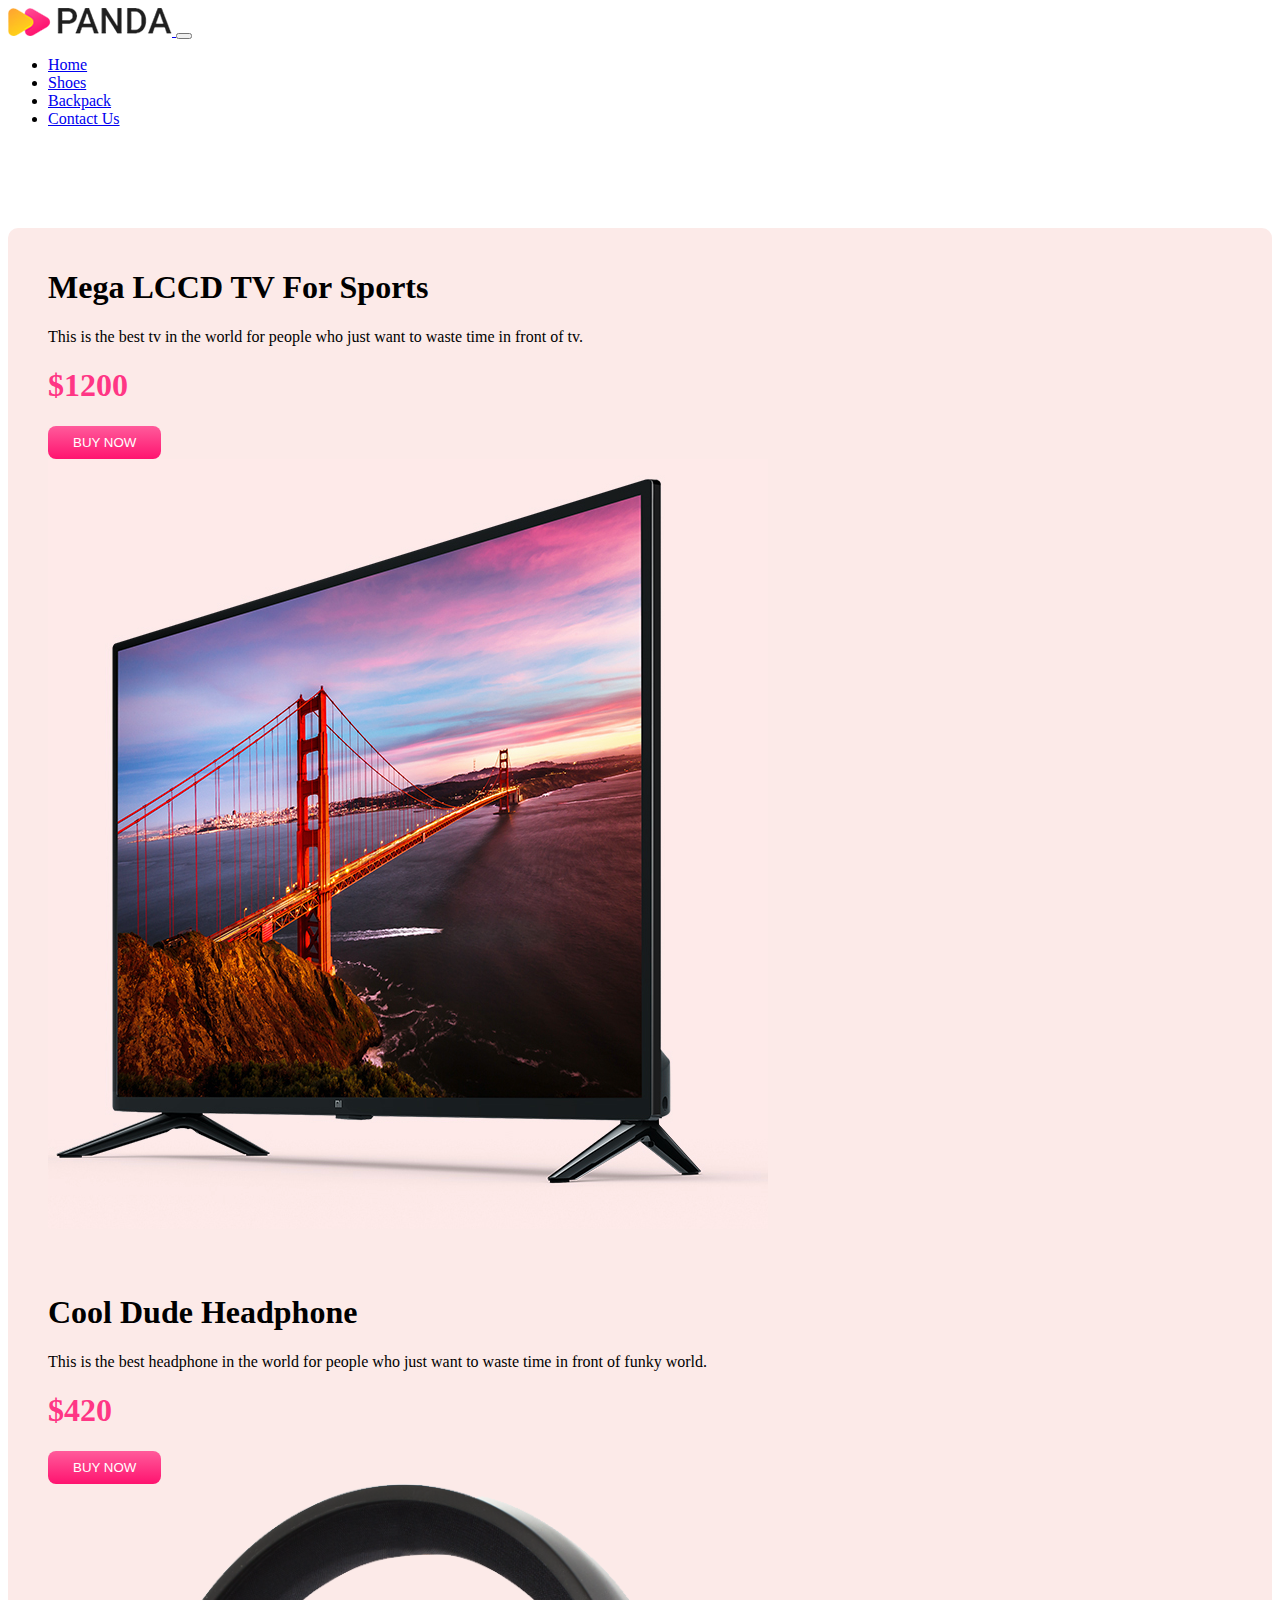
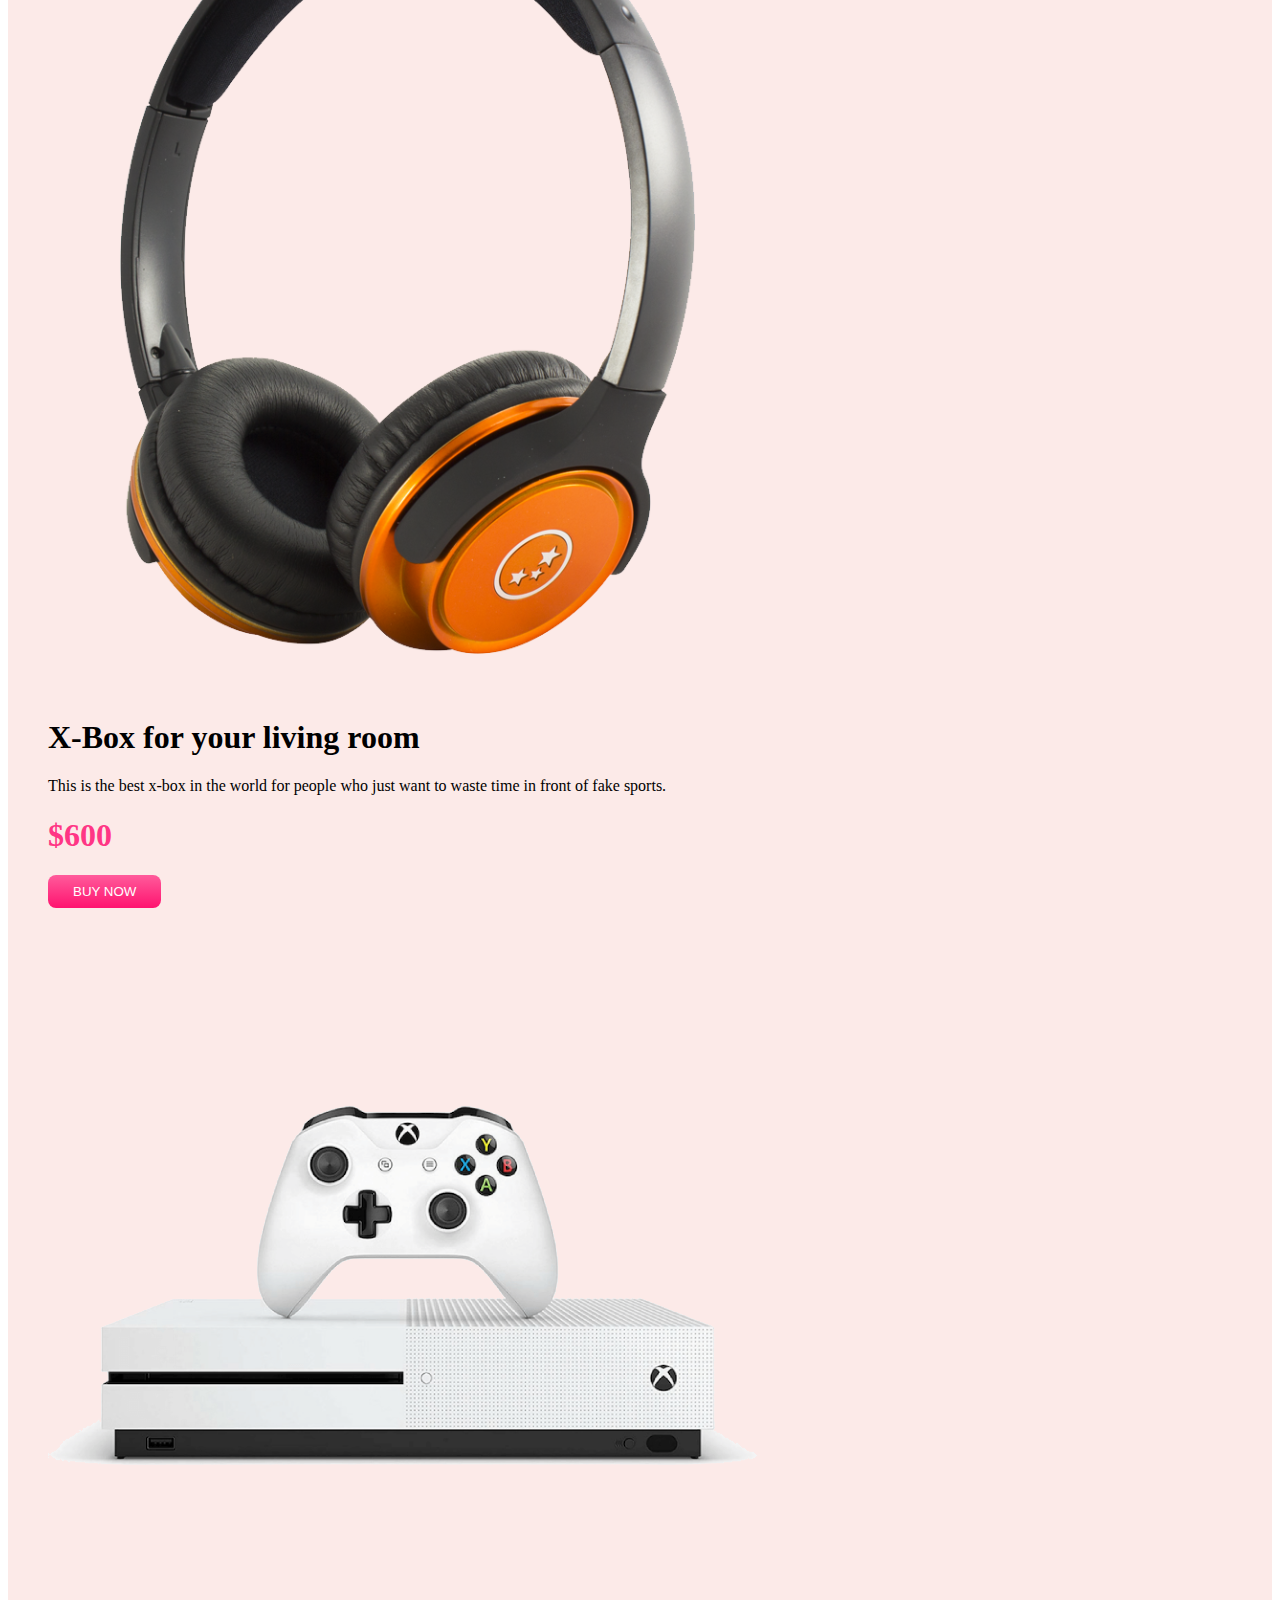
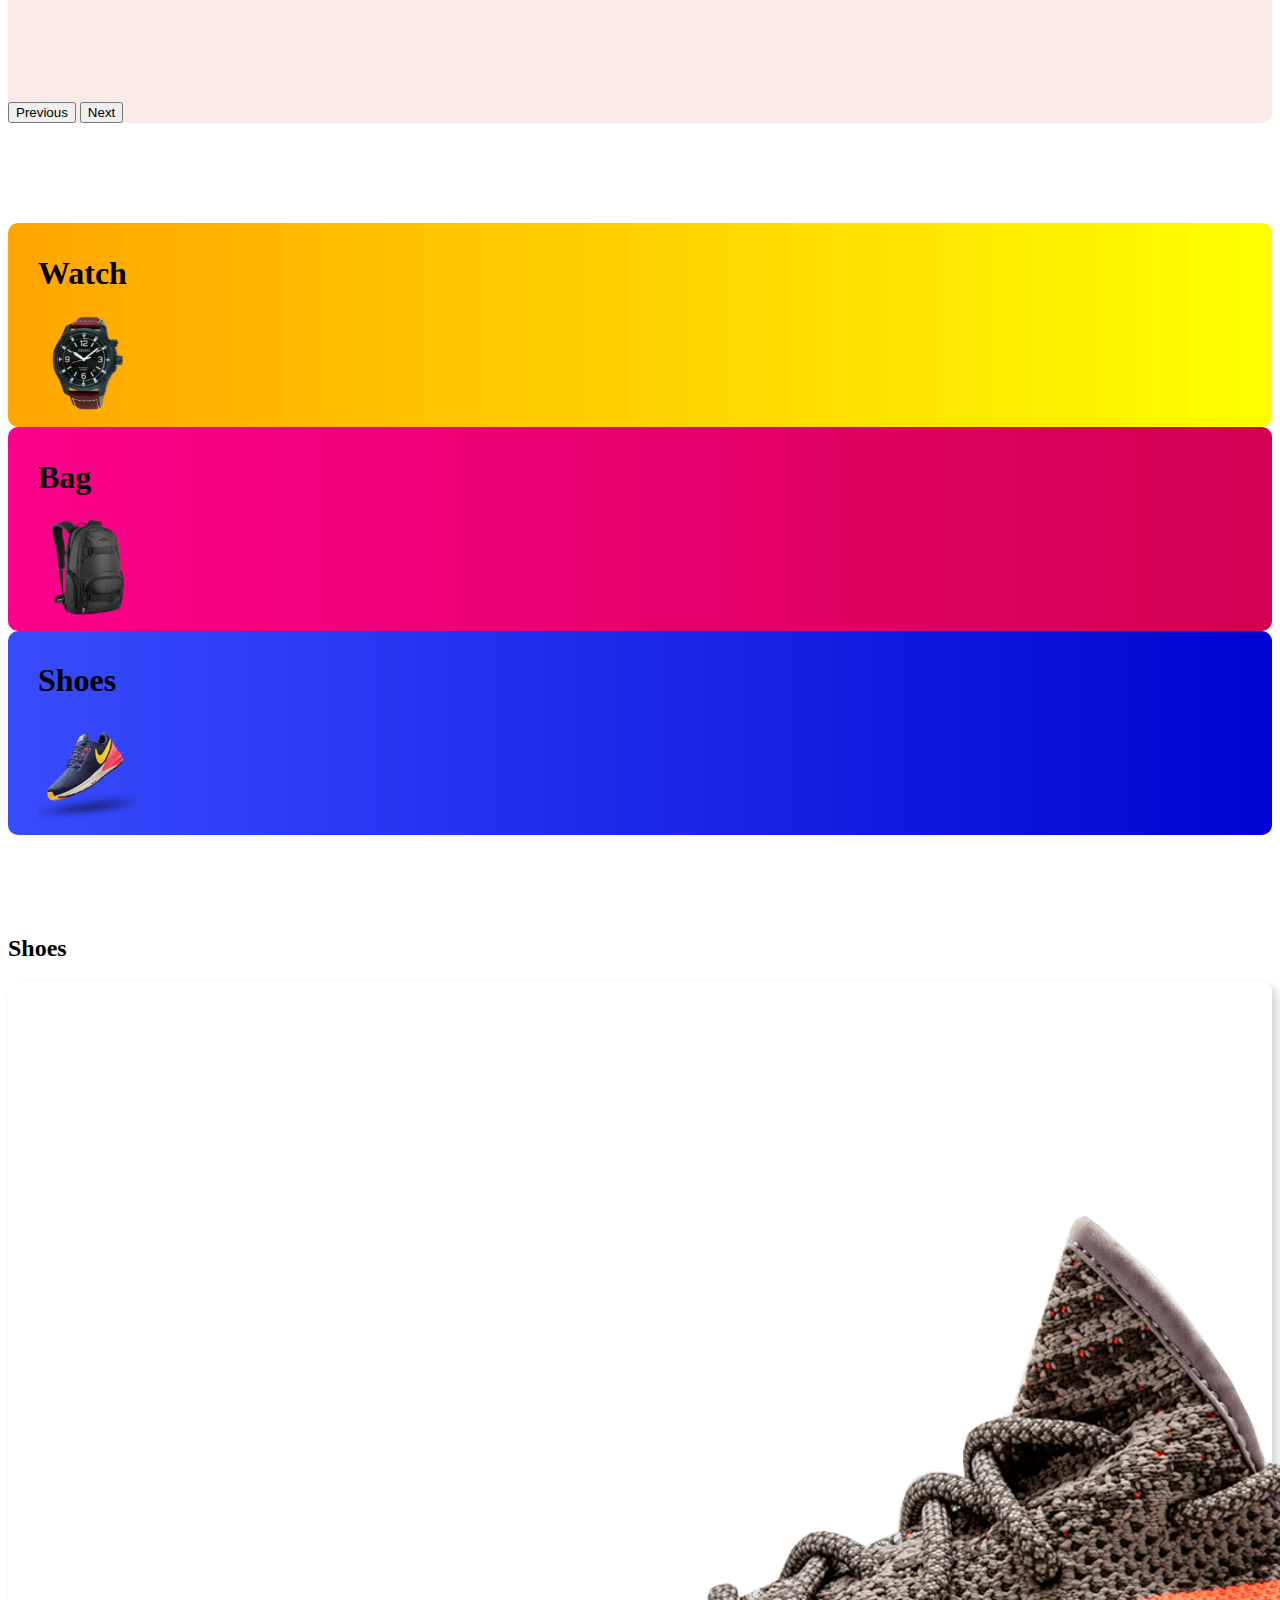
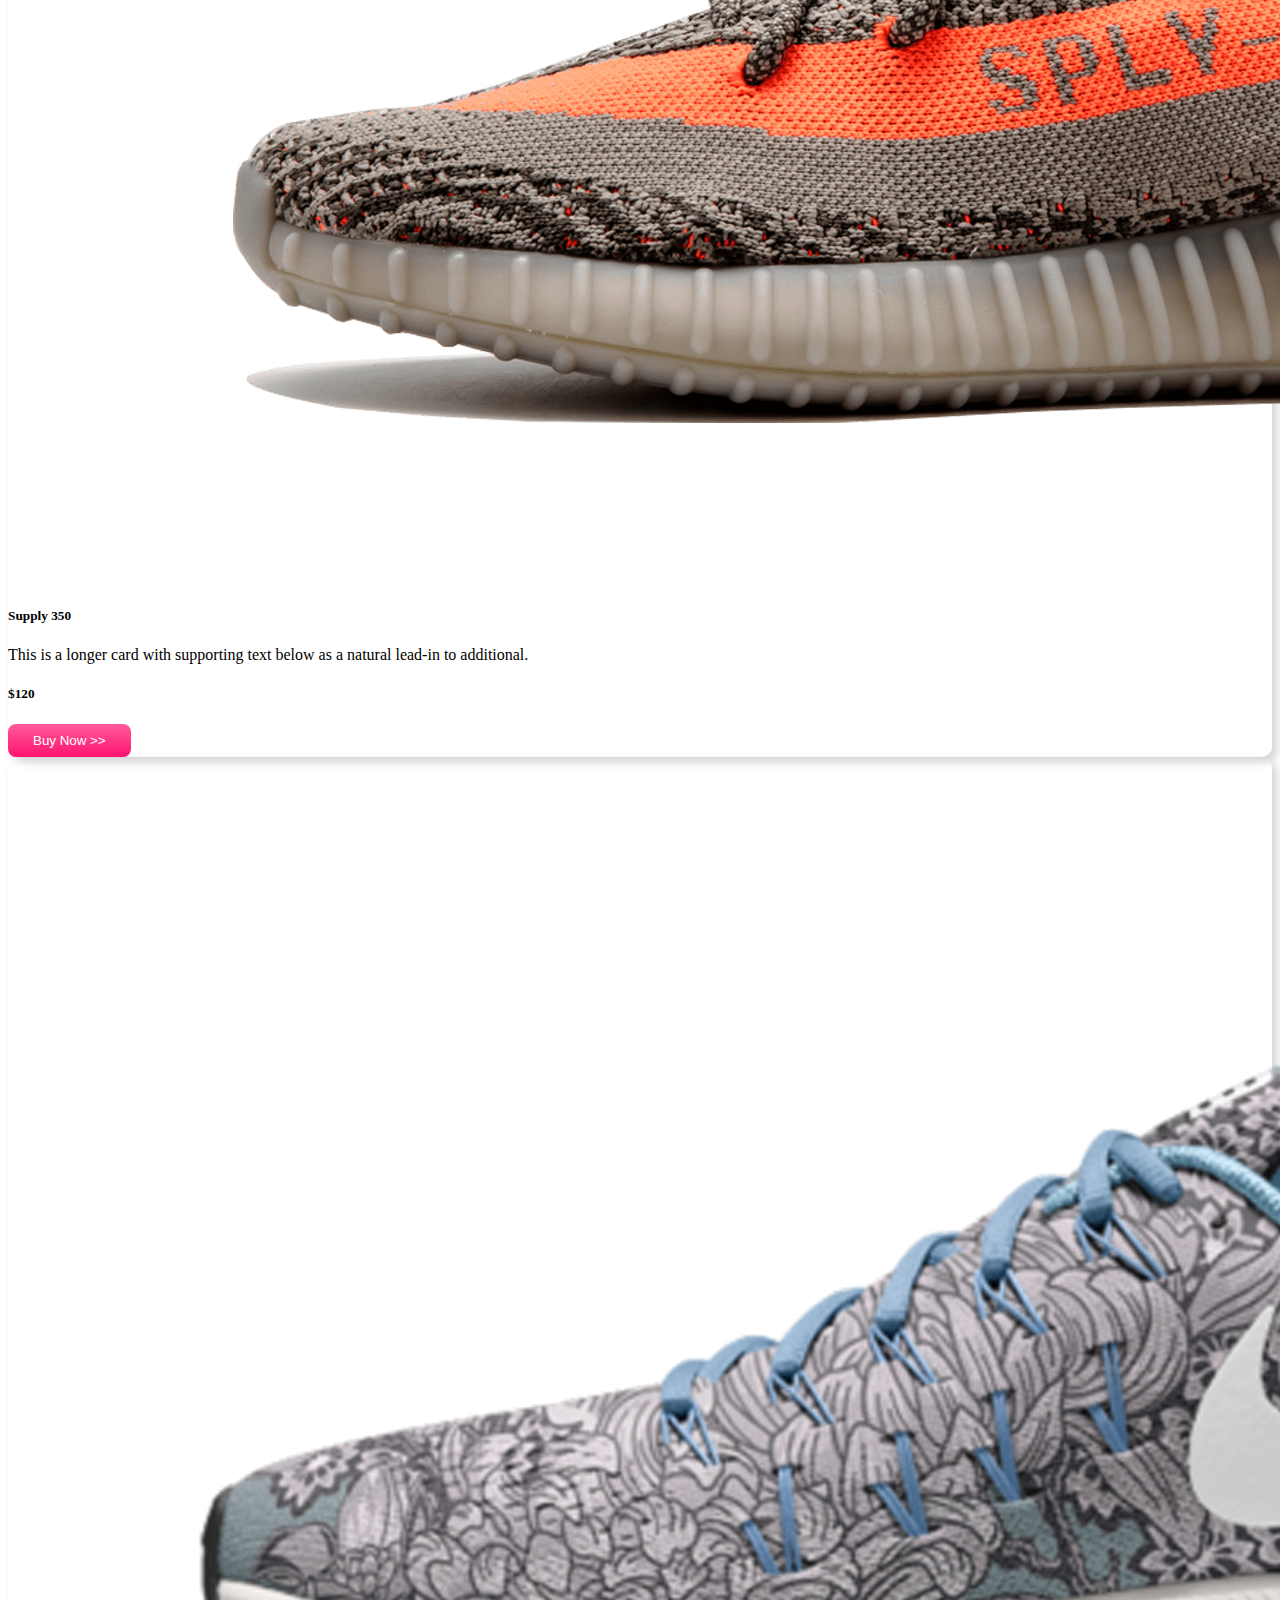
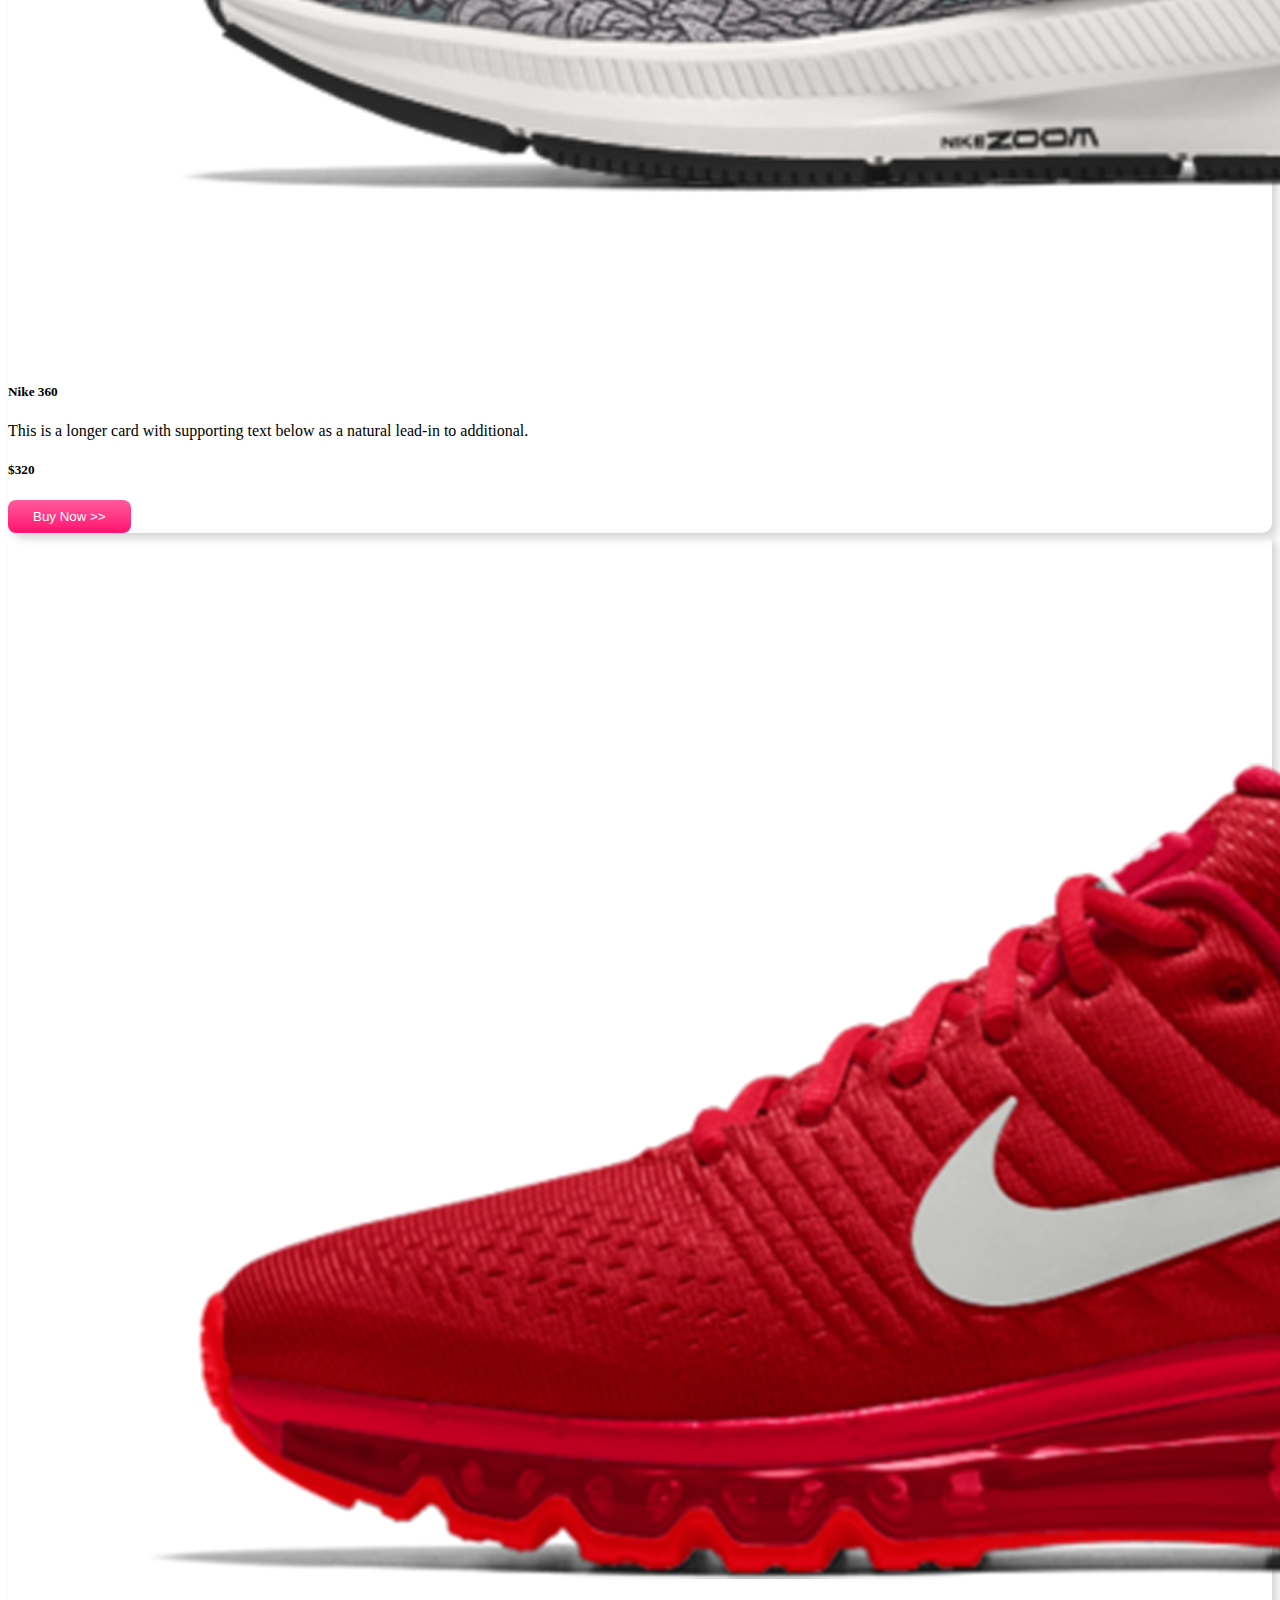
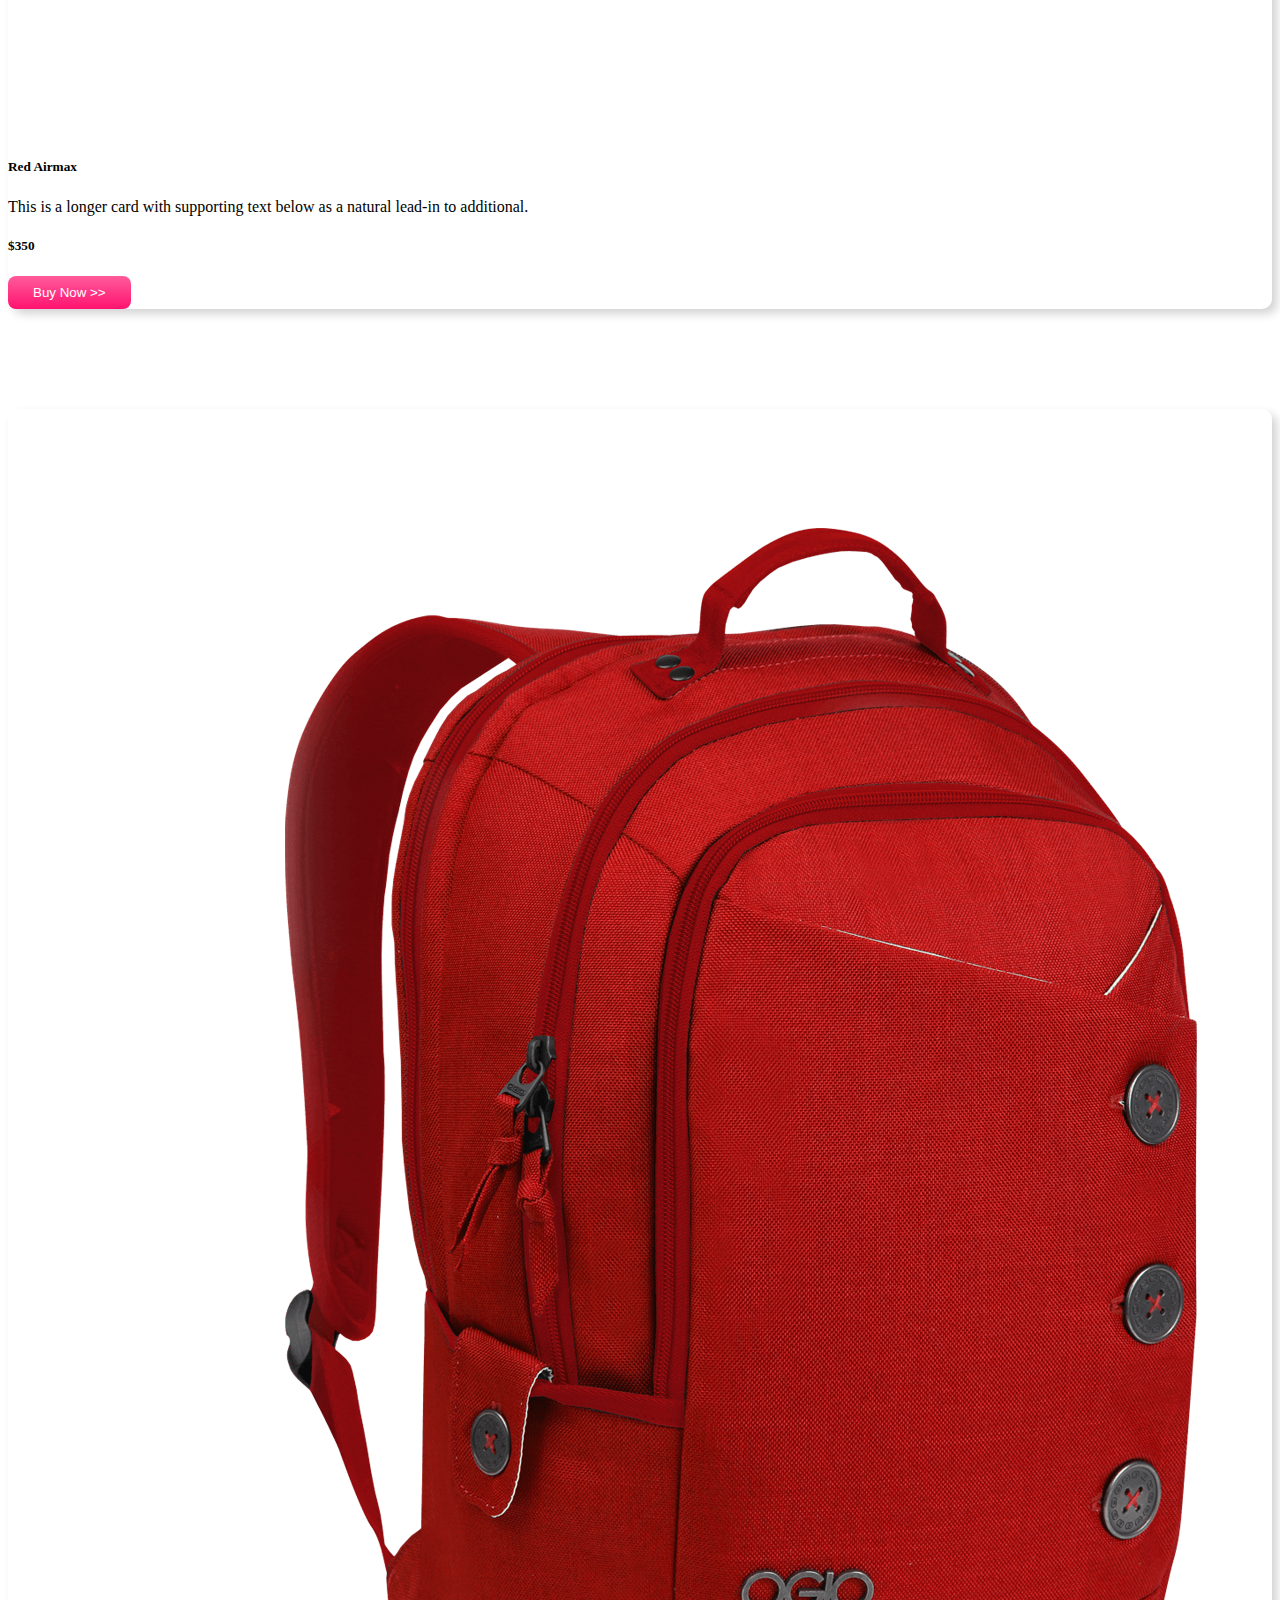
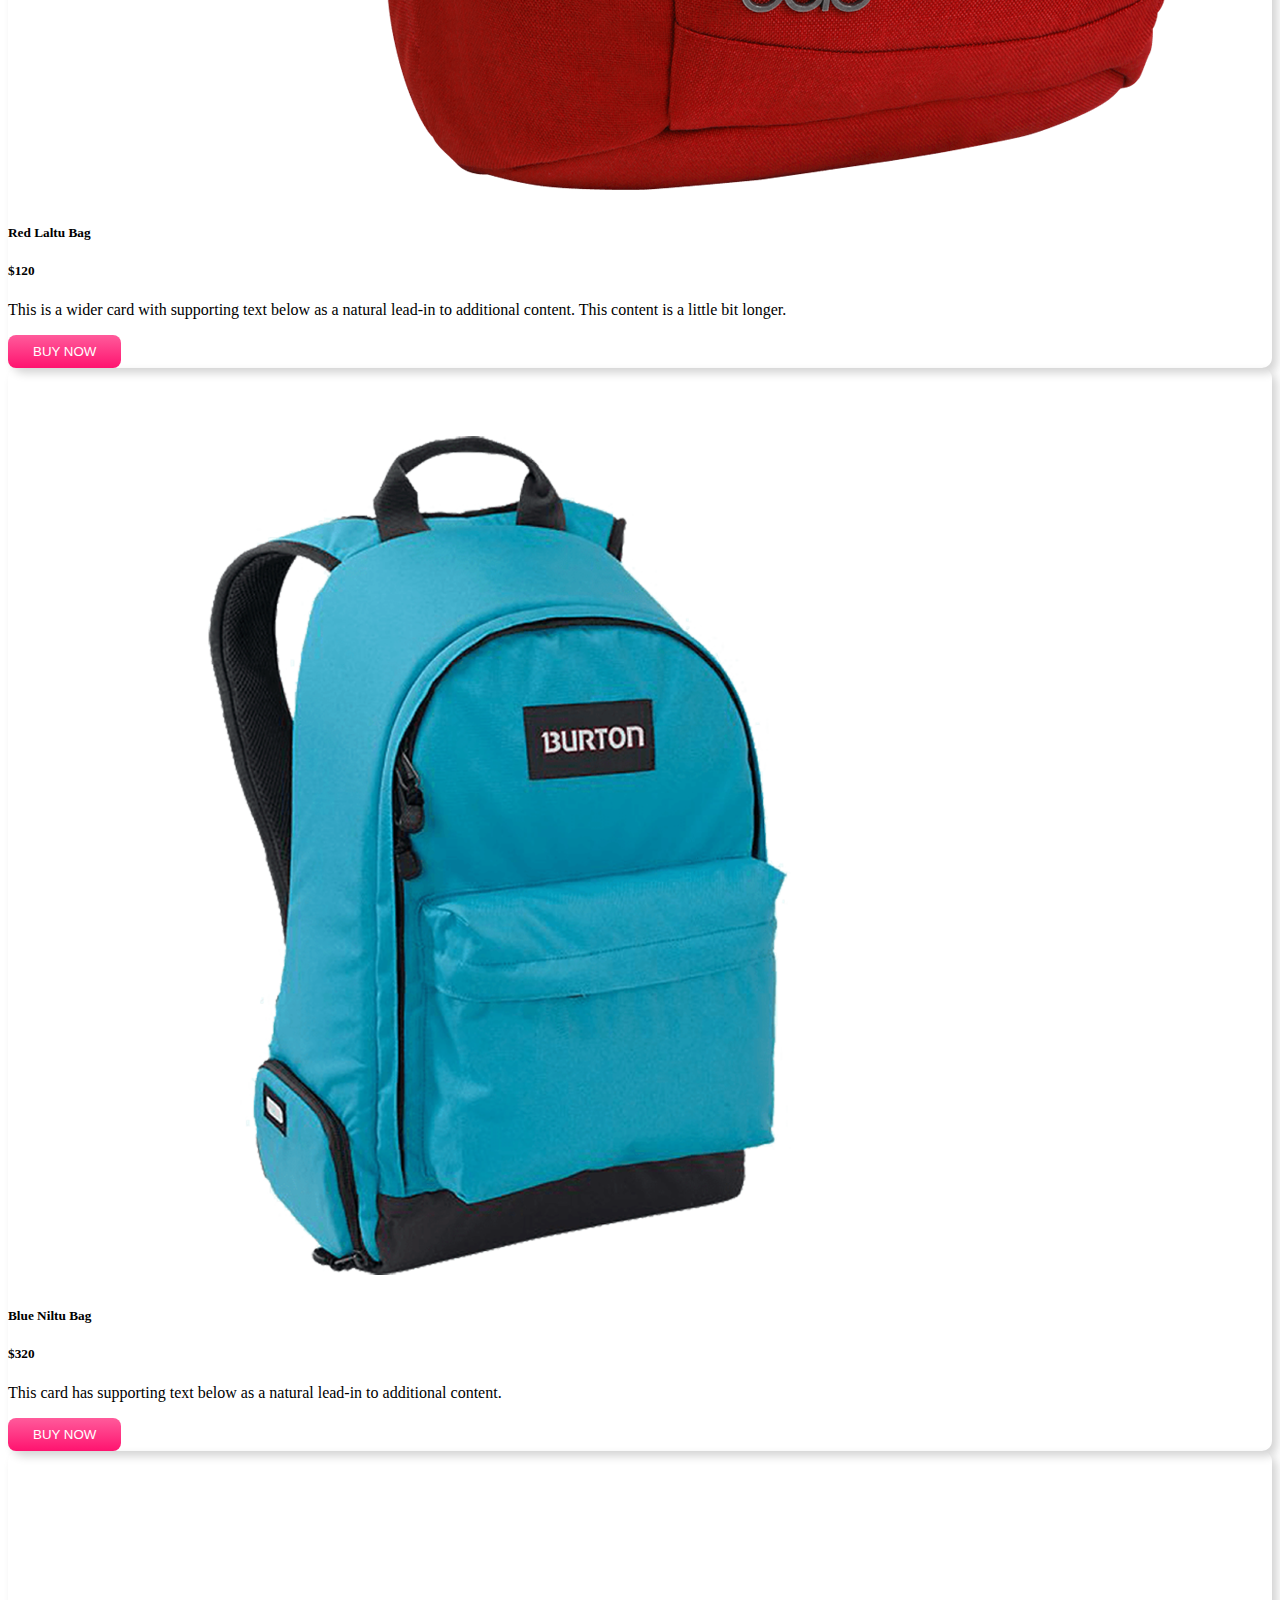
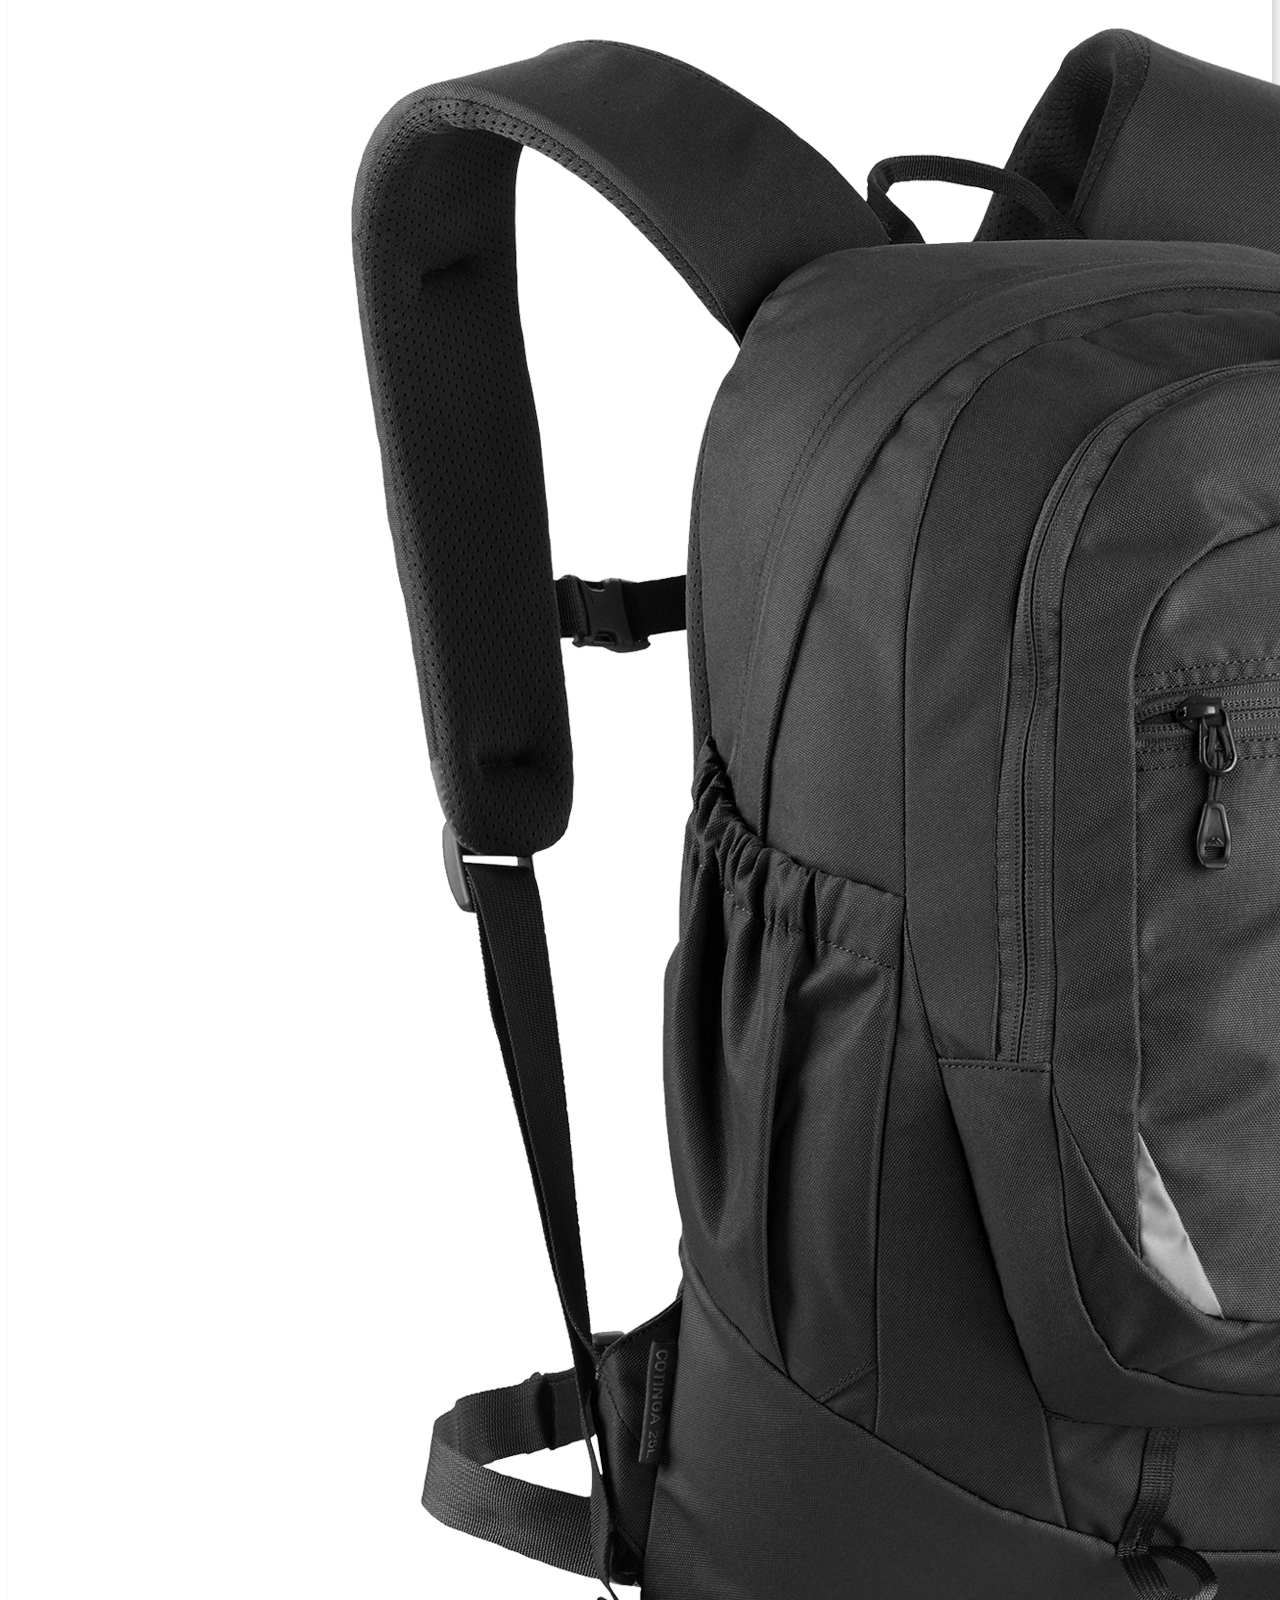
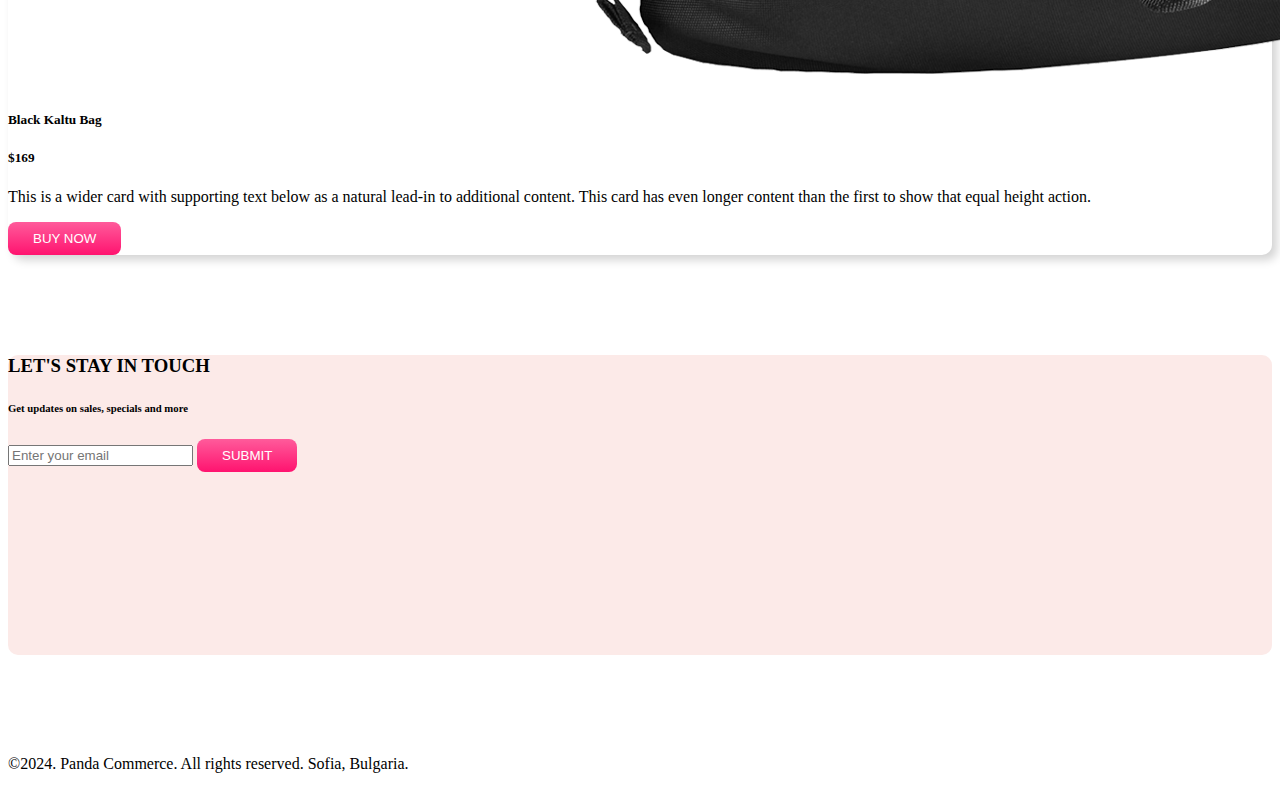
<file: index.html>
<!DOCTYPE html>
<html lang="en">
<head>
    <meta charset="UTF-8">
    <meta http-equiv="X-UA-Compatible" content="IE=edge">
    <meta name="viewport" content="width=device-width, initial-scale=1.0">
    <title>Panda Commerce</title>
    <link href="https://cdn.jsdelivr.net/npm/bootstrap@5.2.0/dist/css/bootstrap.min.css" rel="stylesheet" integrity="sha384-gH2yIJqKdNHPEq0n4Mqa/HGKIhSkIHeL5AyhkYV8i59U5AR6csBvApHHNl/vI1Bx" crossorigin="anonymous">
    <link rel="stylesheet" href="style.css">
</head>
<body>
    <header class="container fs-2">
        <nav class="navbar navbar-expand-lg bg-light">
            <div class="container-fluid py-3">
                <a class="navbar-brand" href="#">
                    <img src="./image/logo.png" alt="">
                </a>
                <button class="navbar-toggler" type="button" data-bs-toggle="collapse" data-bs-target="#navbarNav" aria-controls="navbarNav" aria-expanded="false" aria-label="Toggle navigation">
                    <span class="navbar-toggler-icon"></span>
                </button>
                <div class="collapse navbar-collapse" id="navbarNav">
                    <ul class="navbar-nav">
                    <li class="nav-item">
                        <a class="nav-link active" aria-current="page" href="#">Home</a>
                    </li>
                    <li class="nav-item">
                        <a class="nav-link" href="#shoes">Shoes</a>
                    </li>
                    <li class="nav-item">
                        <a class="nav-link" href="#backpack">Backpack</a>
                    </li>
                    <li class="nav-item">
                        <a class="nav-link" href="#subscribe">Contact Us</a>
                    </li>
                    </ul>
                </div>
            </div>
          </nav>
    </header>
    <main>
        <div class="container">
            <div id="carouselExampleControls" class="carousel slide orange-bg" data-bs-ride="carousel">
                <div class="carousel-inner">
                    <div class="carousel-item active">
                        <div class="row align-items-center">
                            <div class="col-md-7">
                                <h1>Mega LCCD TV For Sports</h1>
                                <p>This is the best tv in the world for people who just want to waste time in front of tv.</p>
                                <h1 class="price">$1200</h1>
                                <button class="buy-now-btn">BUY NOW</button>
                            </div>
                            <div class="col-md-5">
                                <img src="./image/banner-images/tv.png" class="d-block w-100" alt="...">
                            </div>
                        </div>
                    </div>
                    <div class="carousel-item">
                        <div class="row align-items-center">
                            <div class="col-md-7">
                                <h1>Cool Dude Headphone</h1>
                                <p>This is the best headphone in the world for people who just want to waste time in front of funky world.</p>
                                <h1 class="price">$420</h1>
                                <button class="buy-now-btn">BUY NOW</button>
                            </div>
                            <div class="col-md-5">
                                <img src="./image/banner-images/headphone.png" class="d-block w-100" alt="...">
                            </div>
                        </div>
                    </div>
                    <div class="carousel-item">
                        <div class="row align-items-center">
                            <div class="col-md-7">
                                <h1>X-Box for your living room</h1>
                                <p>This is the best x-box in the world for people who just want to waste time in front of fake sports.</p>
                                <h1 class="price">$600</h1>
                                <button class="buy-now-btn">BUY NOW</button>
                            </div>
                            <div class="col-md-5">
                                <img src="./image/banner-images/xbox.png" class="d-block w-100" alt="...">
                            </div>
                        </div>
                    </div>
                </div>
                <button class="carousel-control-prev" type="button" data-bs-target="#carouselExampleControls" data-bs-slide="prev">
                    <span class="carousel-control-prev-icon" aria-hidden="true"></span>
                    <span class="visually-hidden">Previous</span>
                </button>
                <button class="carousel-control-next" type="button" data-bs-target="#carouselExampleControls" data-bs-slide="next">
                    <span class="carousel-control-next-icon" aria-hidden="true"></span>
                    <span class="visually-hidden">Next</span>
                </button>
              </div>
        </div>

        <div class="container catagory">
            <div class="row">
                <div class="col-md-4 mb-sm-3">
                    <div class="cat1 d-flex align-items-center justify-content-between">
                        <h1 class="text-white">Watch</h1>
                        <img src="./image/categories/watch.png" alt="">
                    </div>
                </div>
                <div class="col-md-4 mb-sm-3">
                    <div class="cat2 d-flex align-items-center justify-content-between">
                        <h1 class="text-white">Bag</h1>
                        <img src="./image/categories/bag.png" alt="">
                    </div>
                </div>
                <div class="col-md-4">
                    <div class="cat3 d-flex align-items-center justify-content-between">
                        <h1 class="text-white">Shoes</h1>
                    <img src="./image/categories/shoes.png" alt="">
                    </div>
                </div>
            </div>
        </div>

        <div class="container shoes" id="shoes">
            <h2>Shoes</h2>
            <div class="row row-cols-1 row-cols-md-3 g-4">
                <div class="col">
                    <div class="card">
                        <img src="./image/shoes/shoe-1.png" class="card-img-top" alt="...">
                        <div class="card-body">
                            <h5 class="card-title">Supply 350</h5>
                            <p class="card-text">This is a longer card with supporting text below as a natural lead-in to additional.</p>
                            <h5>$120</h5>
                            <button class="buy-now-btn">Buy Now >></button>
                        </div>
                    </div>
                </div>
                <div class="col cd">
                    <div class="card">
                        <img src="./image/shoes/shoe-2.png" class="card-img-top" alt="...">
                        <div class="card-body">
                            <h5 class="card-title">Nike 360</h5>
                            <p class="card-text">This is a longer card with supporting text below as a natural lead-in to additional.</p>
                            <h5>$320</h5>
                            <button class="buy-now-btn">Buy Now >></button>
                        </div>
                    </div>
                </div>
                <div class="col">
                    <div class="card">
                        <img src="./image/shoes/shoe-3.png" class="card-img-top" alt="...">
                        <div class="card-body">
                            <h5 class="card-title">Red Airmax</h5>
                            <p class="card-text">This is a longer card with supporting text below as a natural lead-in to additional.</p>
                            <h5>$350</h5>
                            <button class="buy-now-btn">Buy Now >></button>
                        </div>
                    </div>
                </div>
              </div>
        </div>
        <div class="container" id="backpack">
            <div class="row row-cols-1 row-cols-md-3 g-4">
                <div class="col">
                  <div class="card h-100">
                    <img src="./image/bags/bag-1.png" class="card-img-top" alt="...">
                    <div class="card-body">
                      <h5 class="card-title">Red Laltu Bag</h5>
                      <h5>$120</h5>
                      <p class="card-text">This is a wider card with supporting text below as a natural lead-in to additional content. This content is a little bit longer.</p>
                    </div>
                    <div class="card-footer">
                      <button class="buy-now-btn">BUY NOW</button>
                    </div>
                  </div>
                </div>
                <div class="col">
                  <div class="card h-100">
                    <img src="./image/bags/bag-2.png" class="card-img-top" alt="...">
                    <div class="card-body">
                      <h5 class="card-title">Blue Niltu Bag</h5>
                      <h5>$320</h5>
                      <p class="card-text">This card has supporting text below as a natural lead-in to additional content.</p>
                    </div>
                    <div class="card-footer">
                      <button class="buy-now-btn">BUY NOW</button>
                    </div>
                  </div>
                </div>
                <div class="col">
                  <div class="card h-100">
                    <img src="./image/bags/bag-3.png" class="card-img-top" alt="...">
                    <div class="card-body">
                      <h5 class="card-title">Black Kaltu Bag</h5>
                      <h5>$169</h5>
                      <p class="card-text">This is a wider card with supporting text below as a natural lead-in to additional content. This card has even longer content than the first to show that equal height action.</p>
                    </div>
                    <div class="card-footer">
                      <button class="buy-now-btn">BUY NOW</button>
                    </div>
                  </div>
                </div>
              </div>
        </div>
        <div class="container orange-bg d-flex align-items-center justify-content-center" id="subscribe">
            <div>
                <h3>LET'S STAY IN TOUCH</h3>
                <h6 class="text-muted">Get updates on sales, specials and more</h6>
                <input class="form-control" type="email" name="email" id="" placeholder="Enter your email">
                <button class="buy-now-btn mt-2">SUBMIT</button>
            </div>
        </div>
    </main>
    <footer>
        <p class="text-center">©2024. Panda Commerce. All rights reserved. Sofia, Bulgaria.</p>
    </footer>


    <script src="https://cdn.jsdelivr.net/npm/bootstrap@5.2.0/dist/js/bootstrap.bundle.min.js"></script>
</body>
</html>
</file>
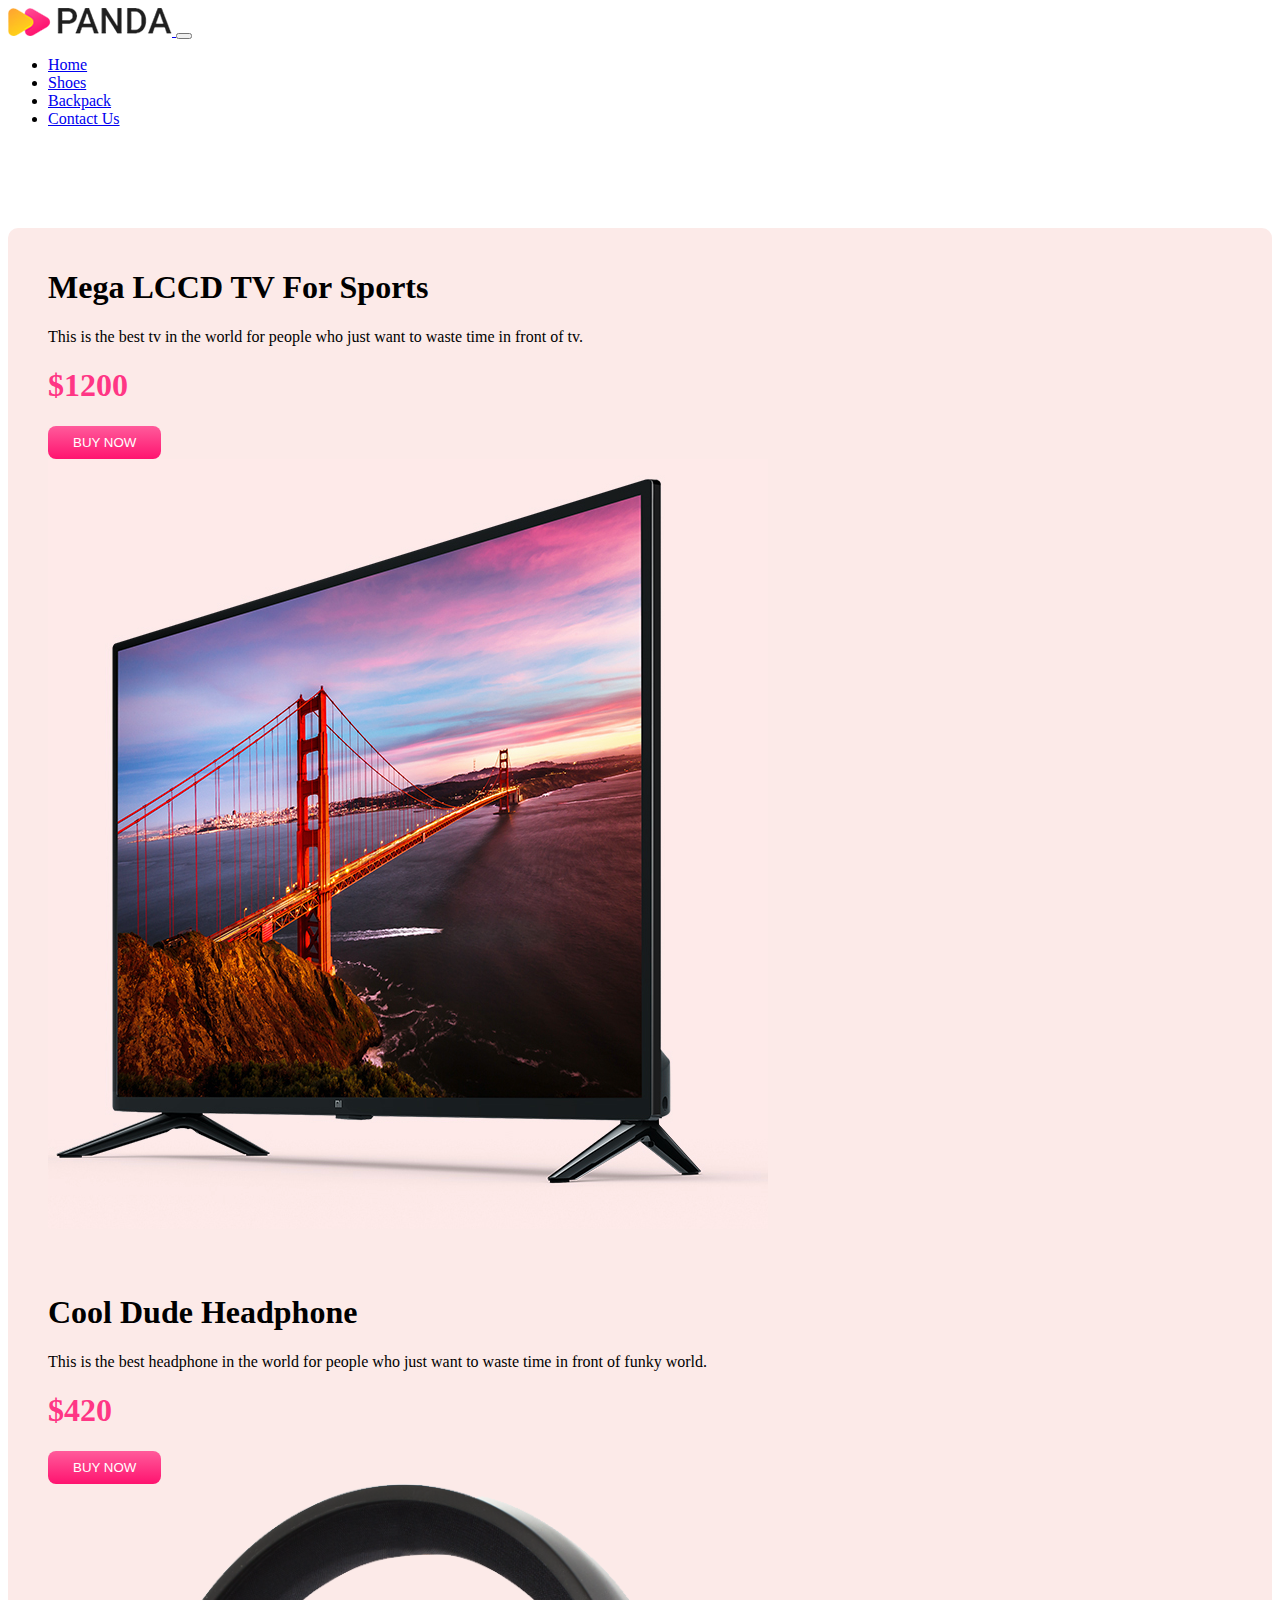
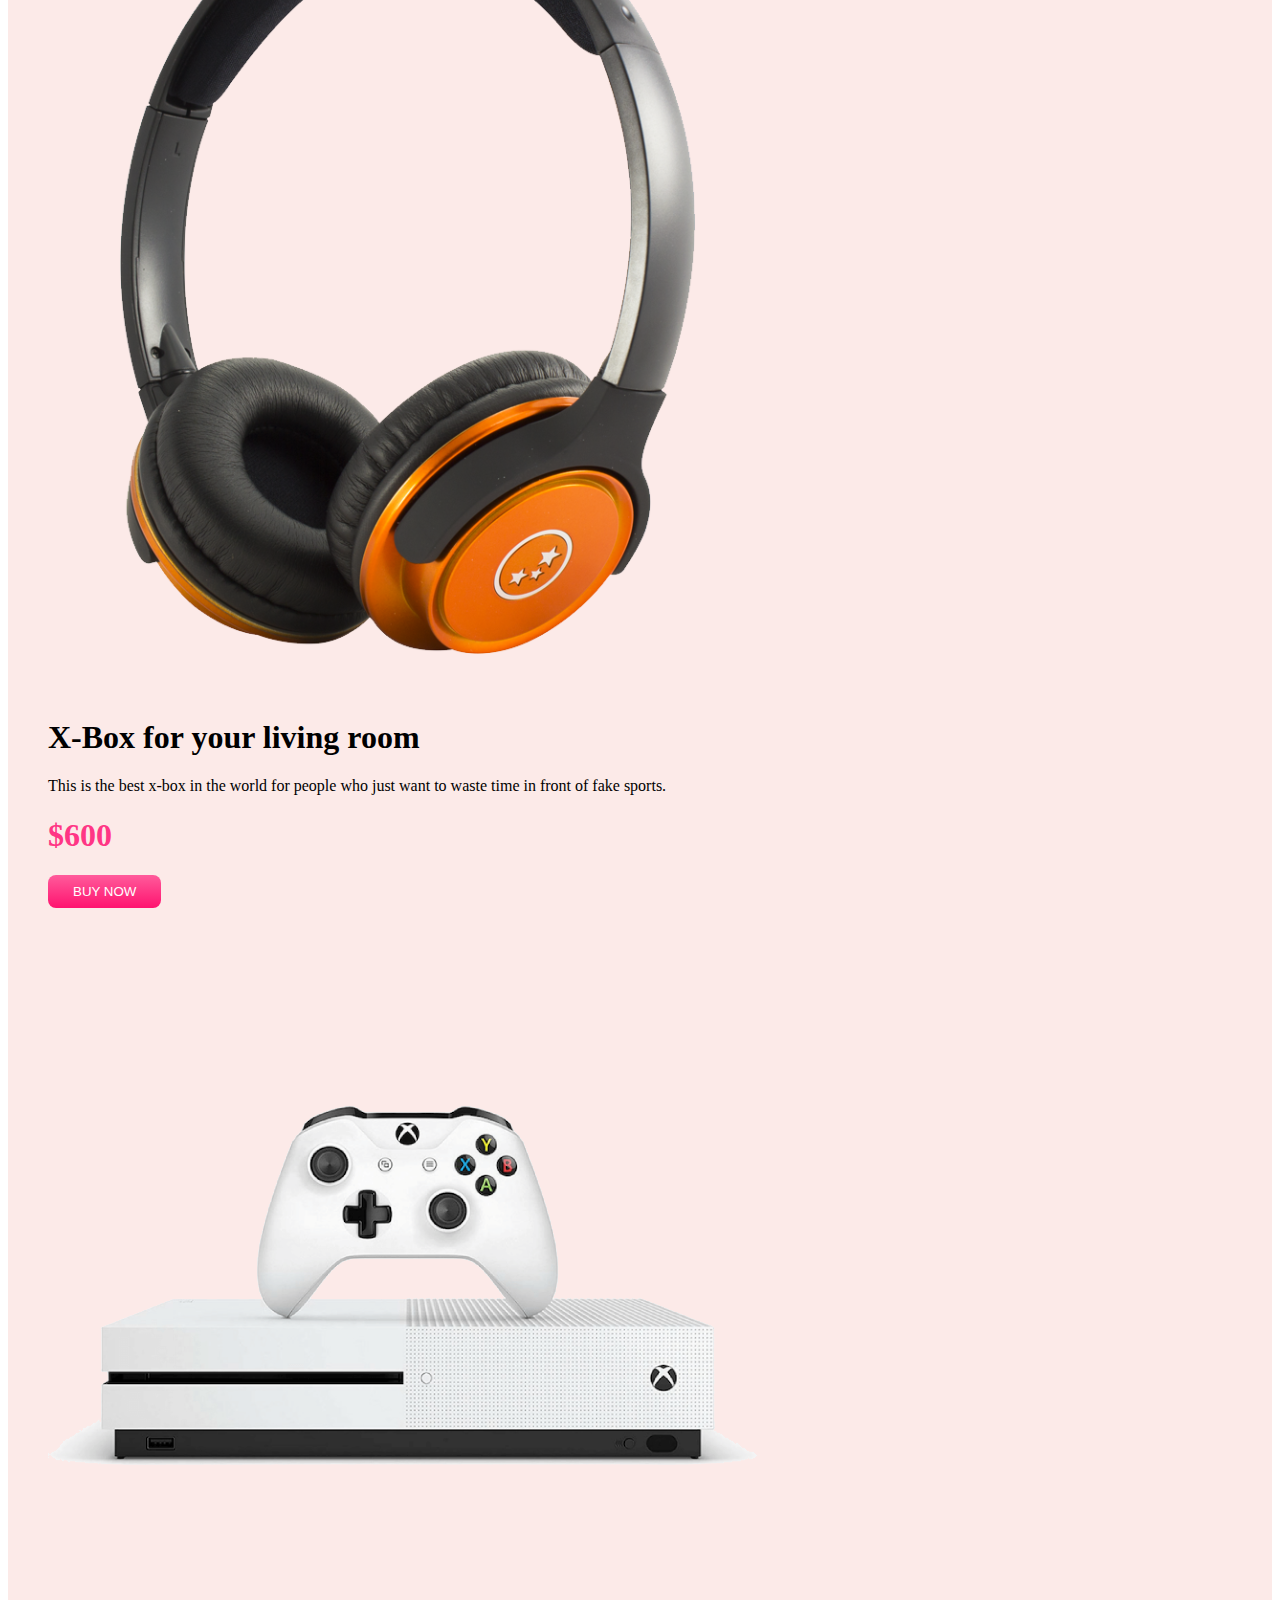
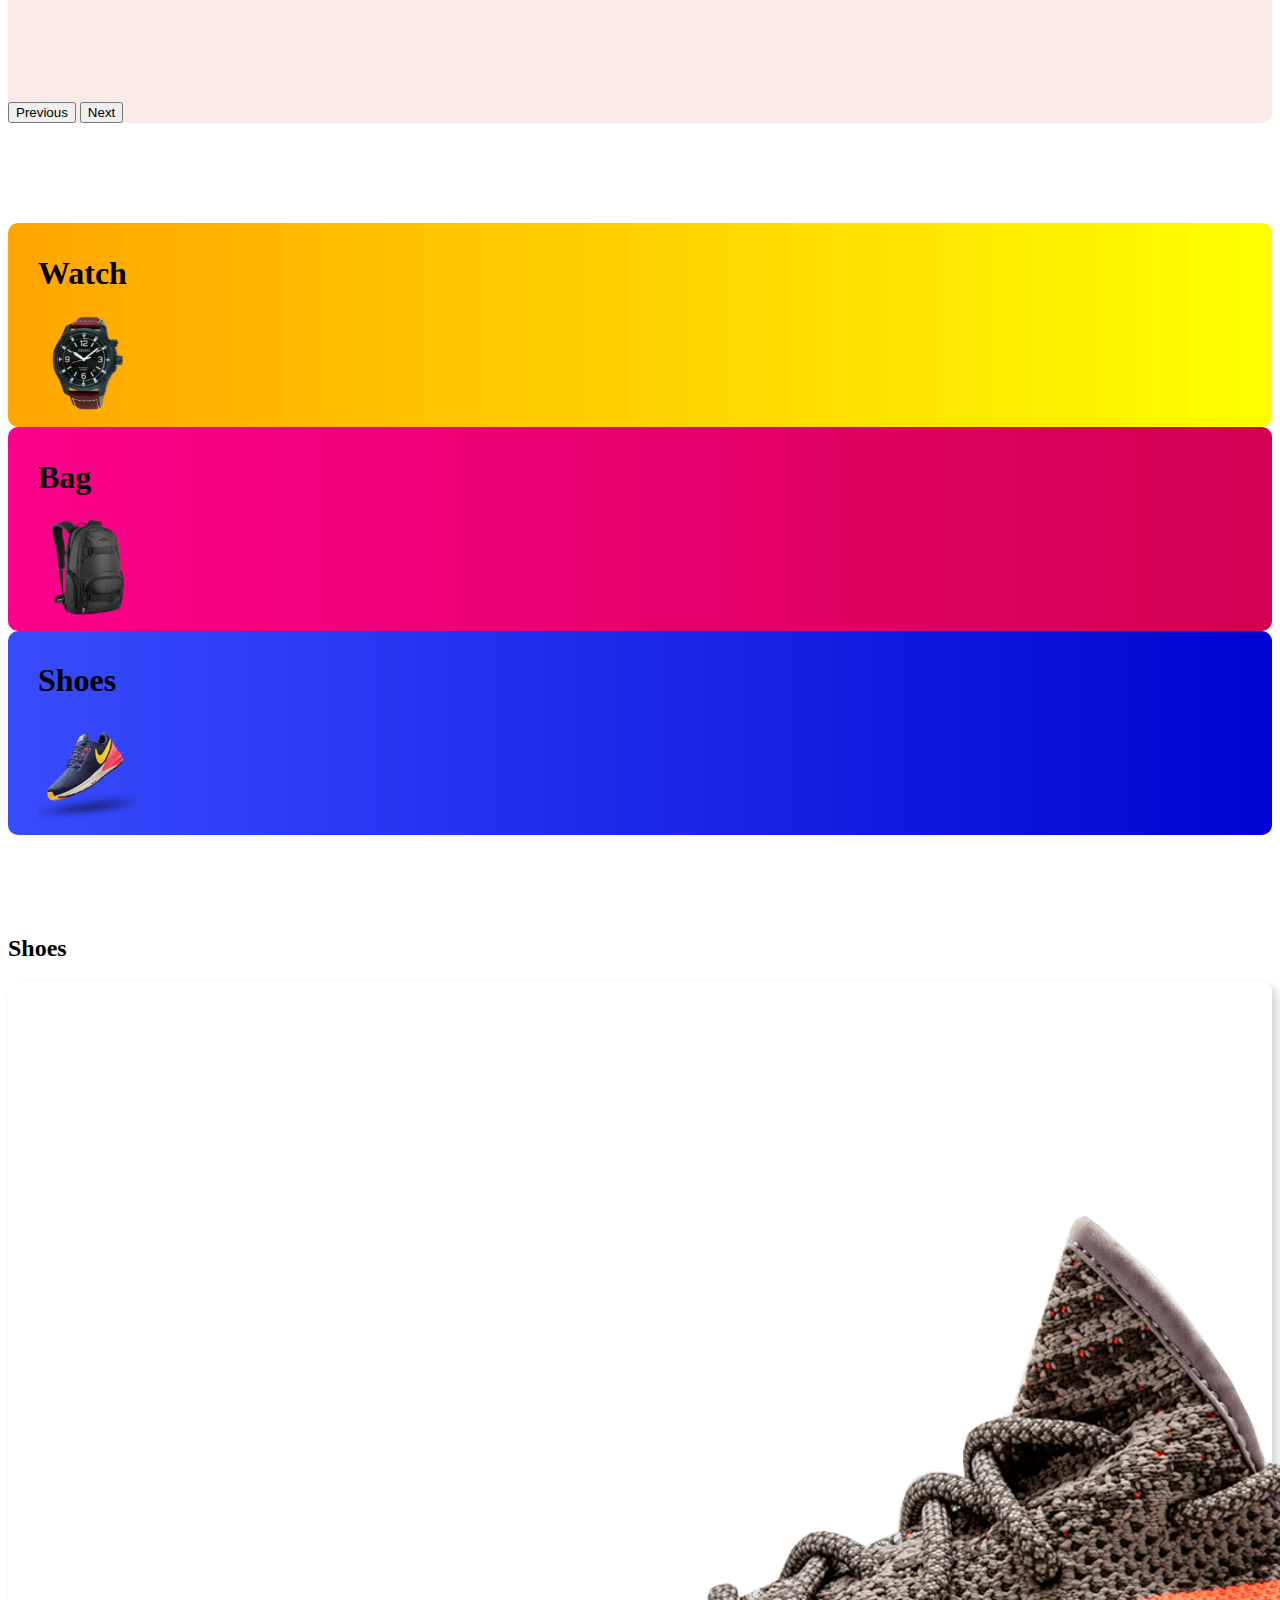
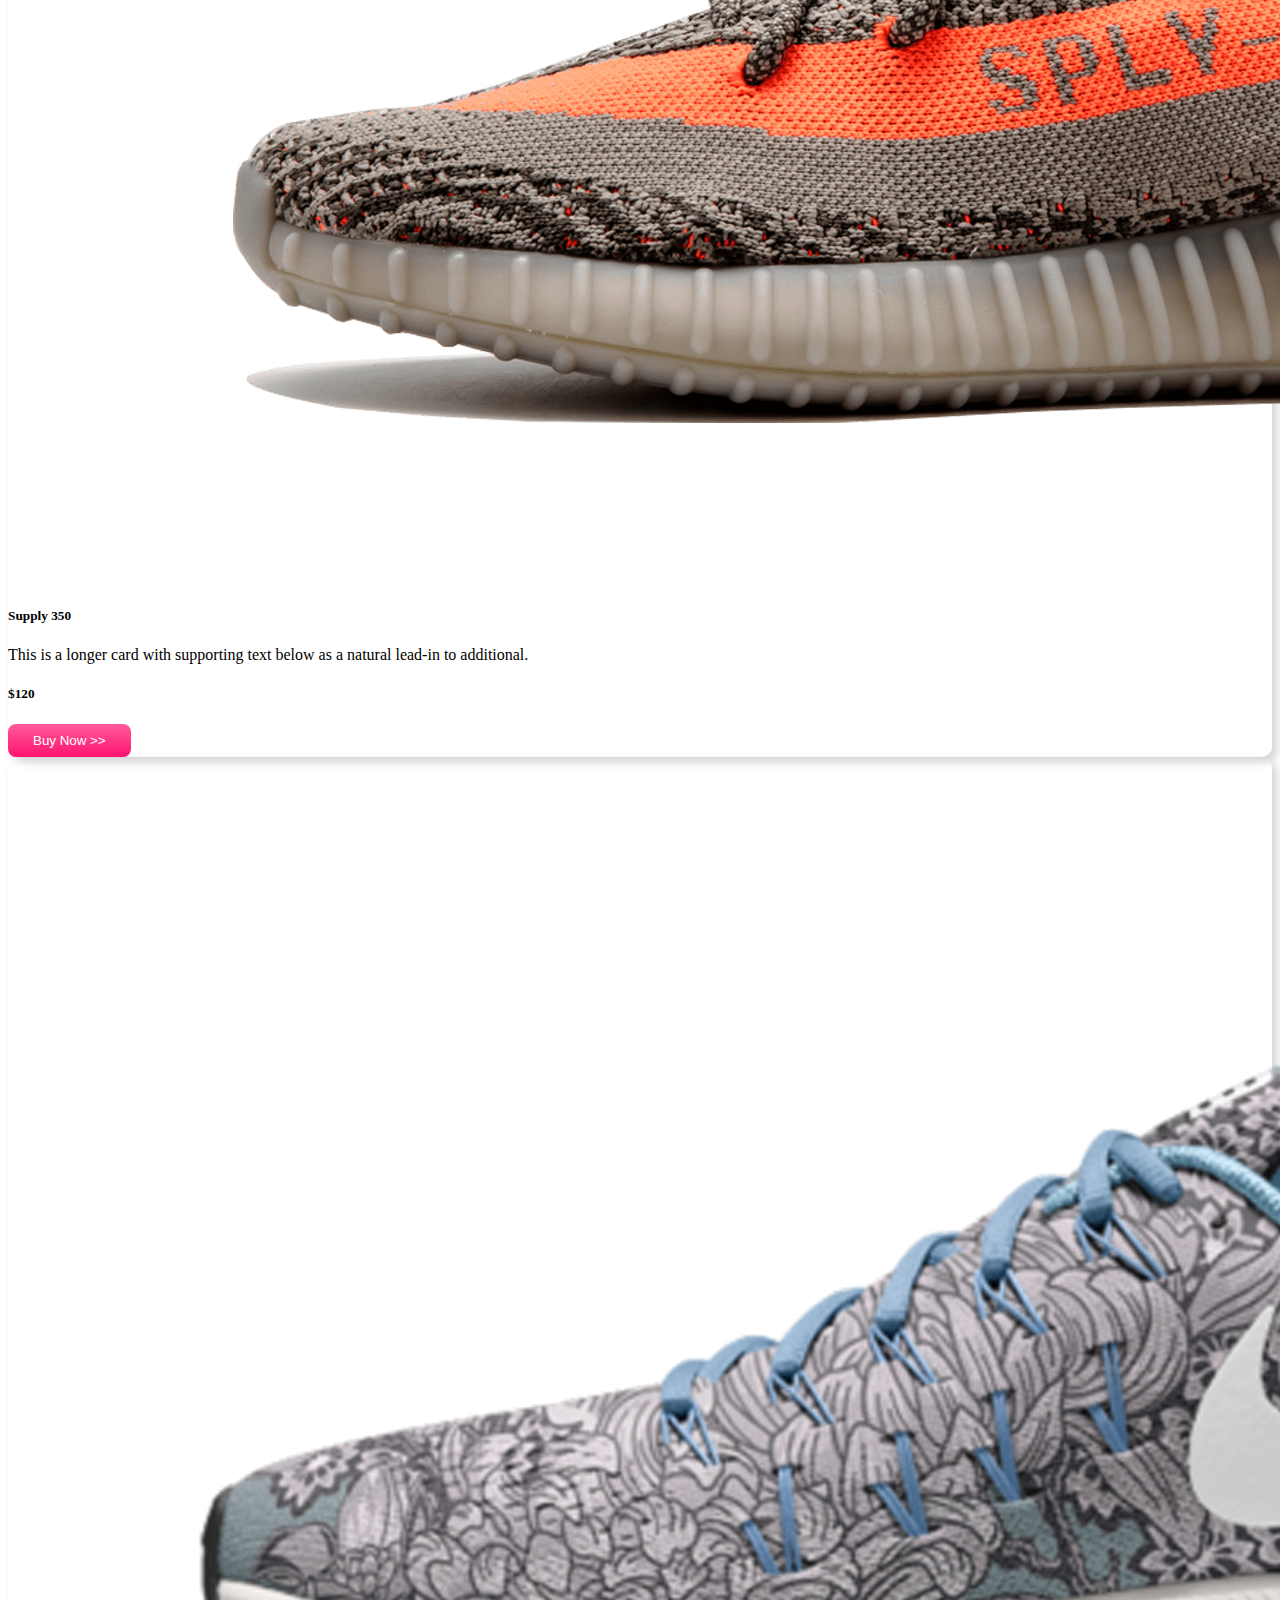
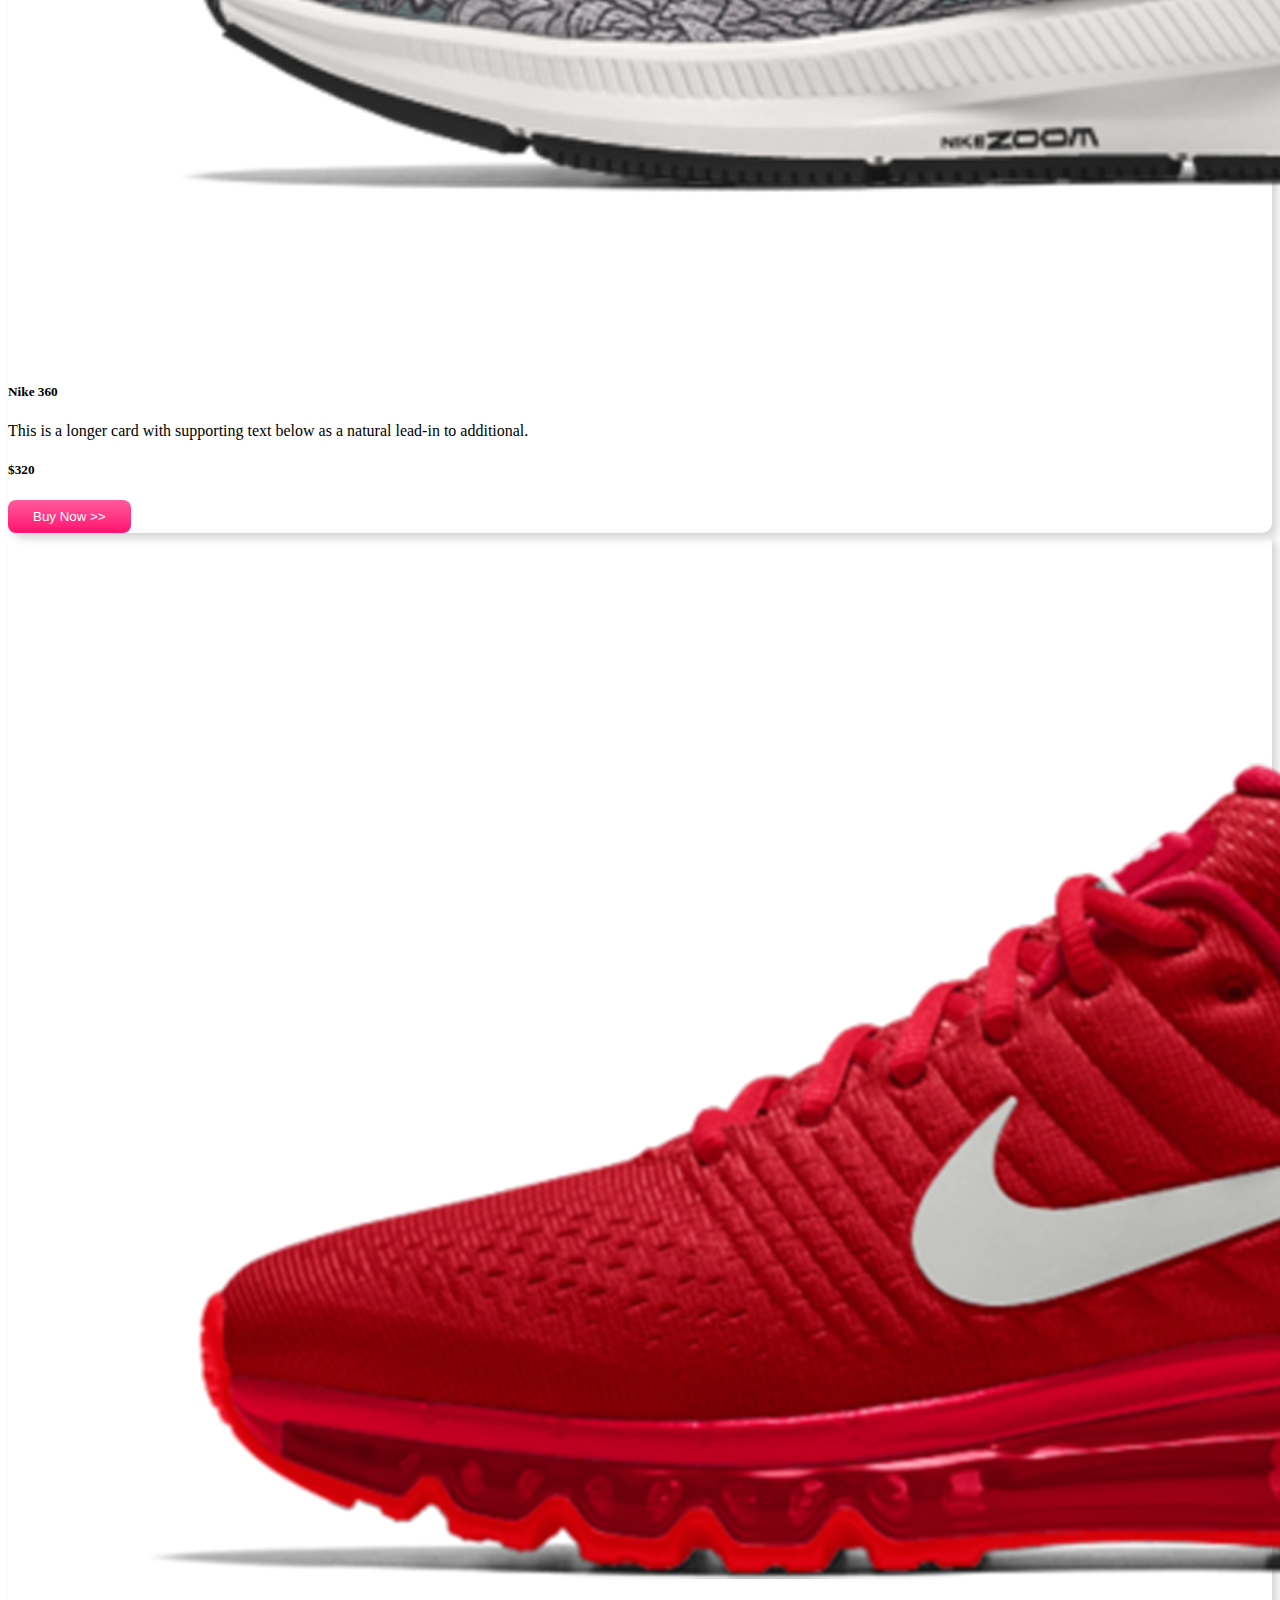
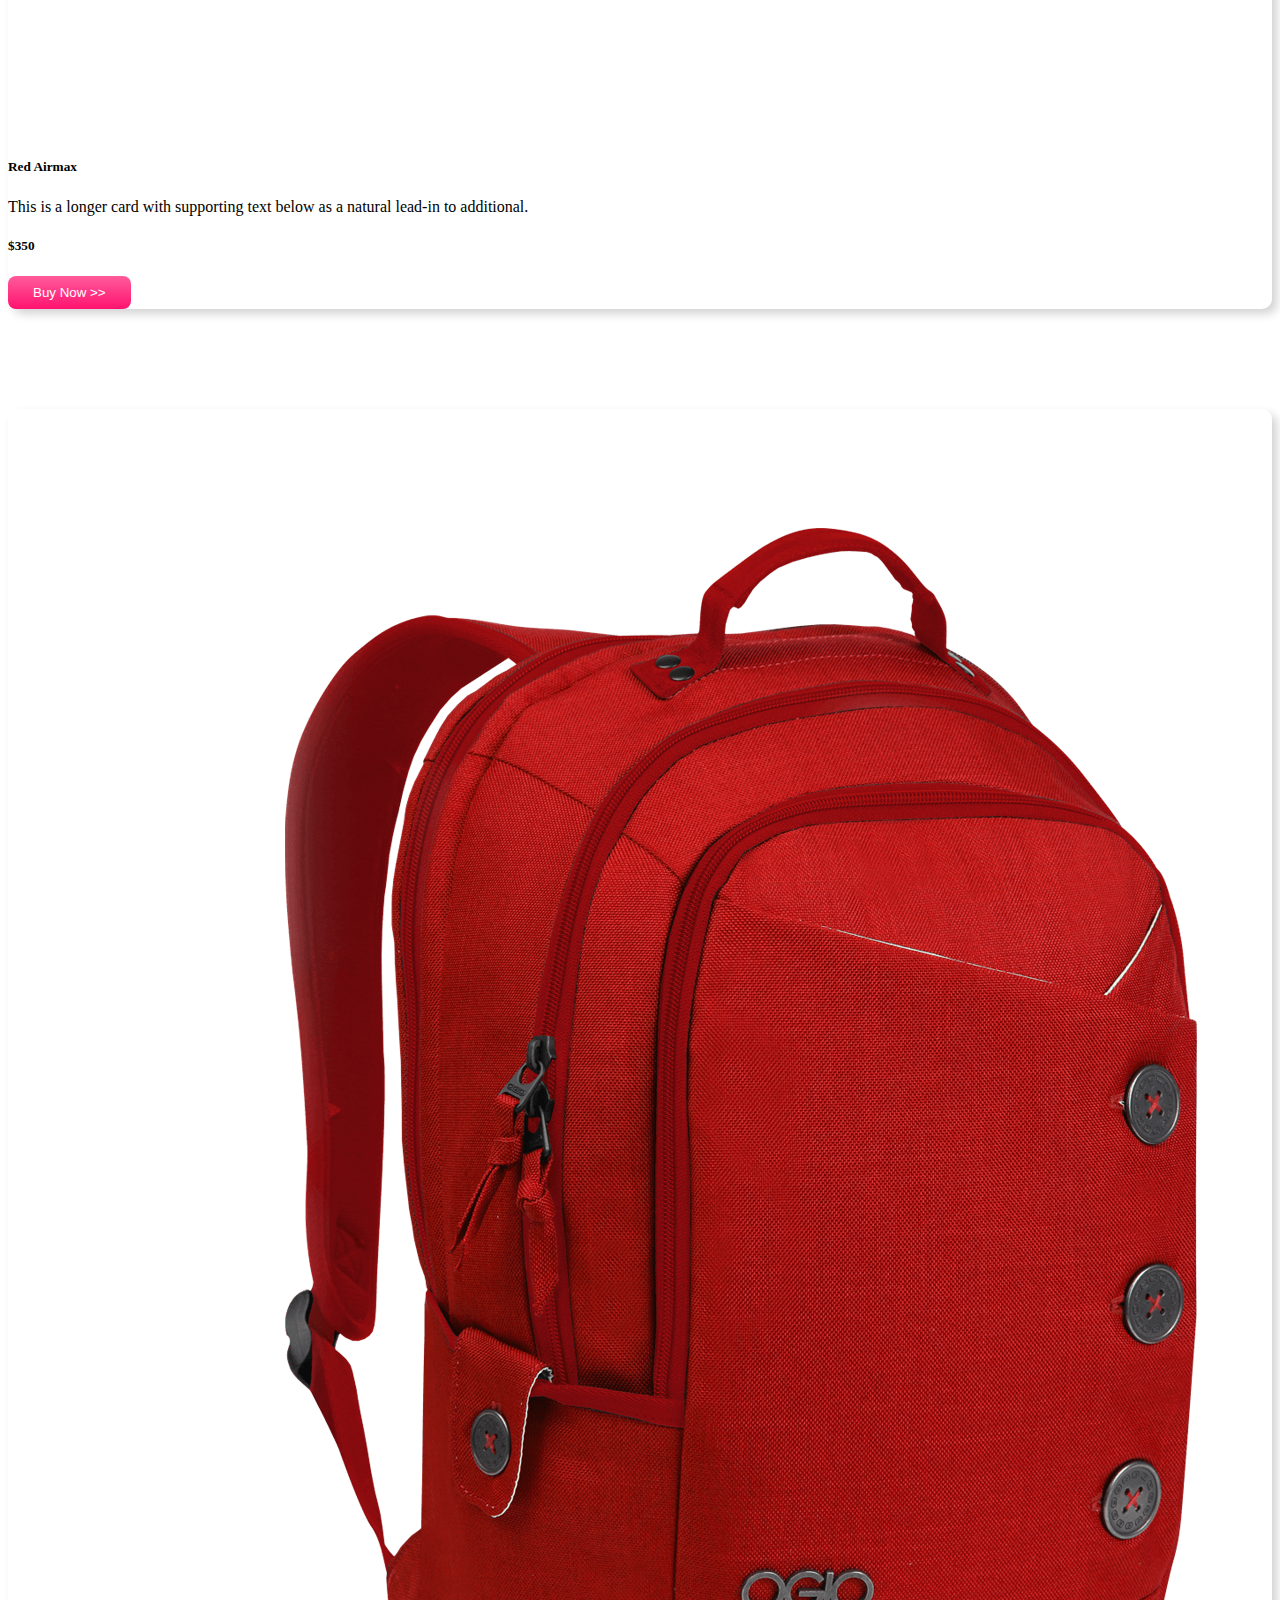
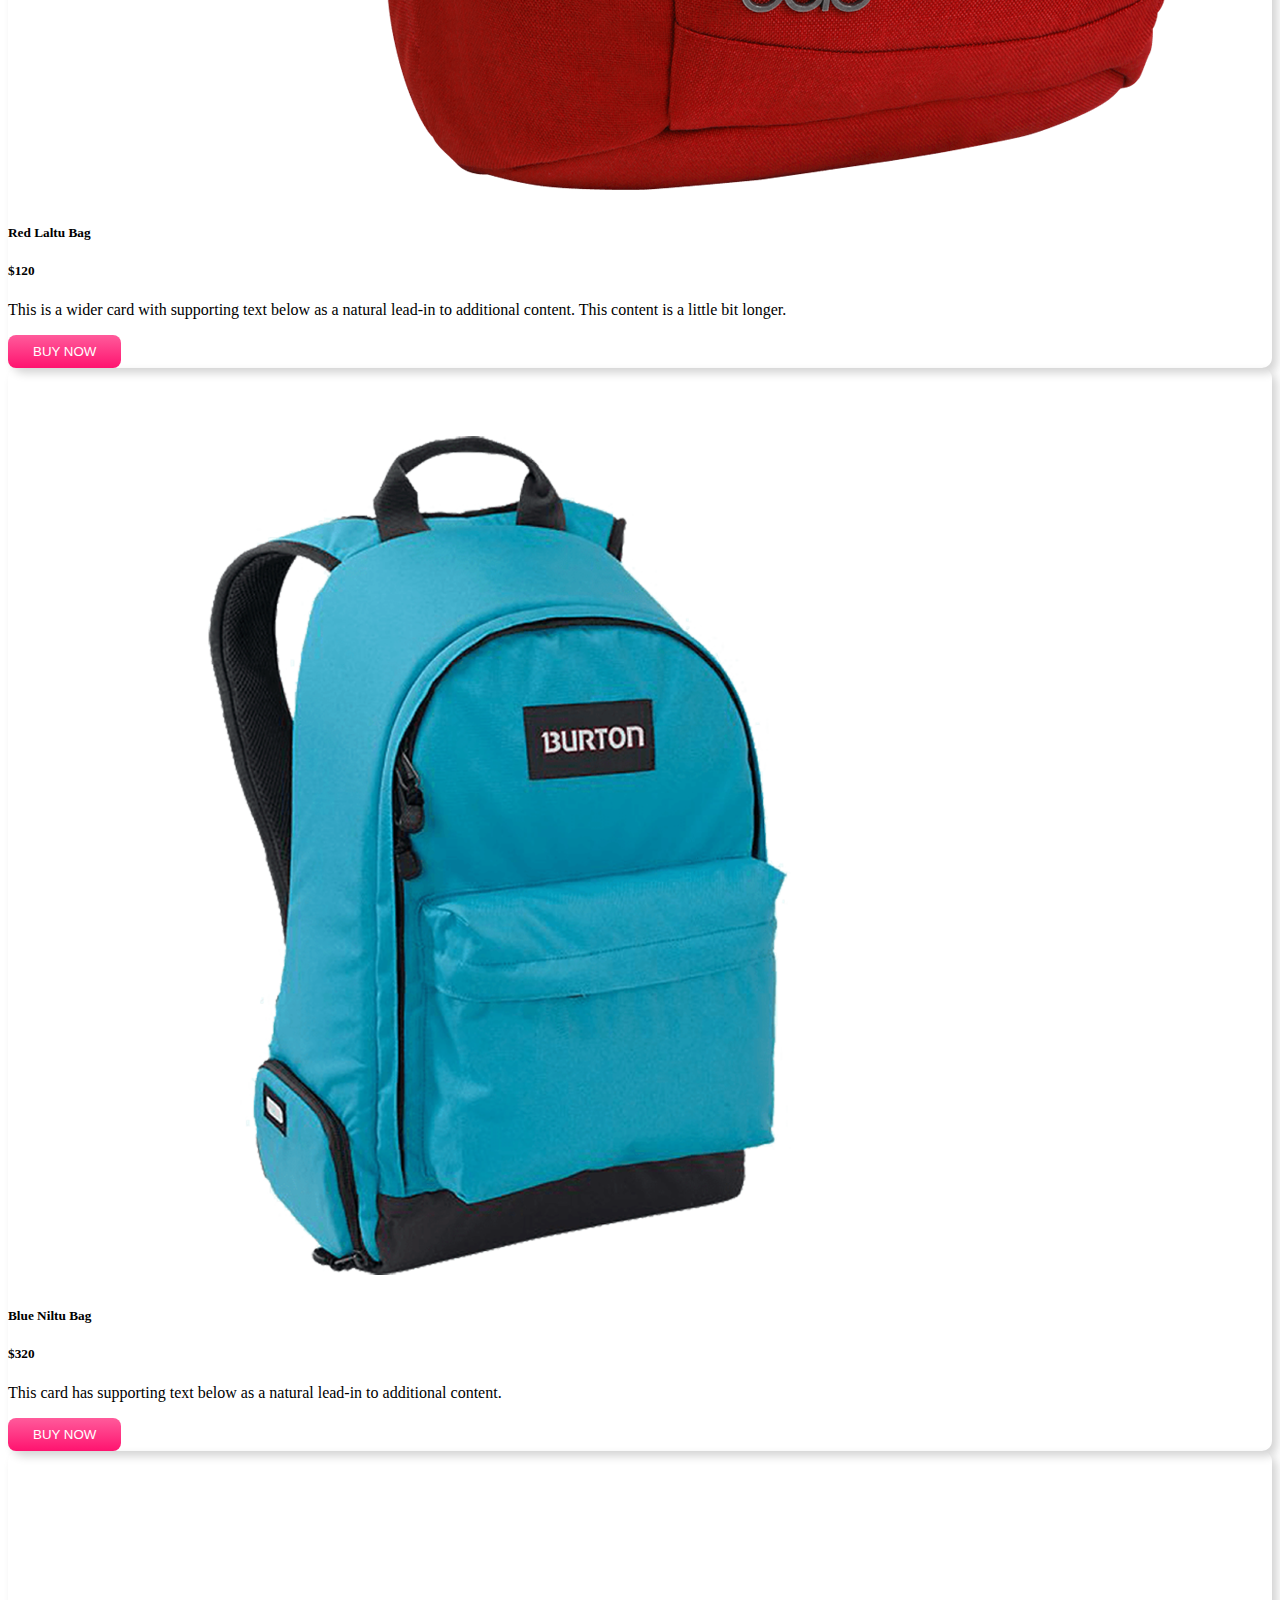
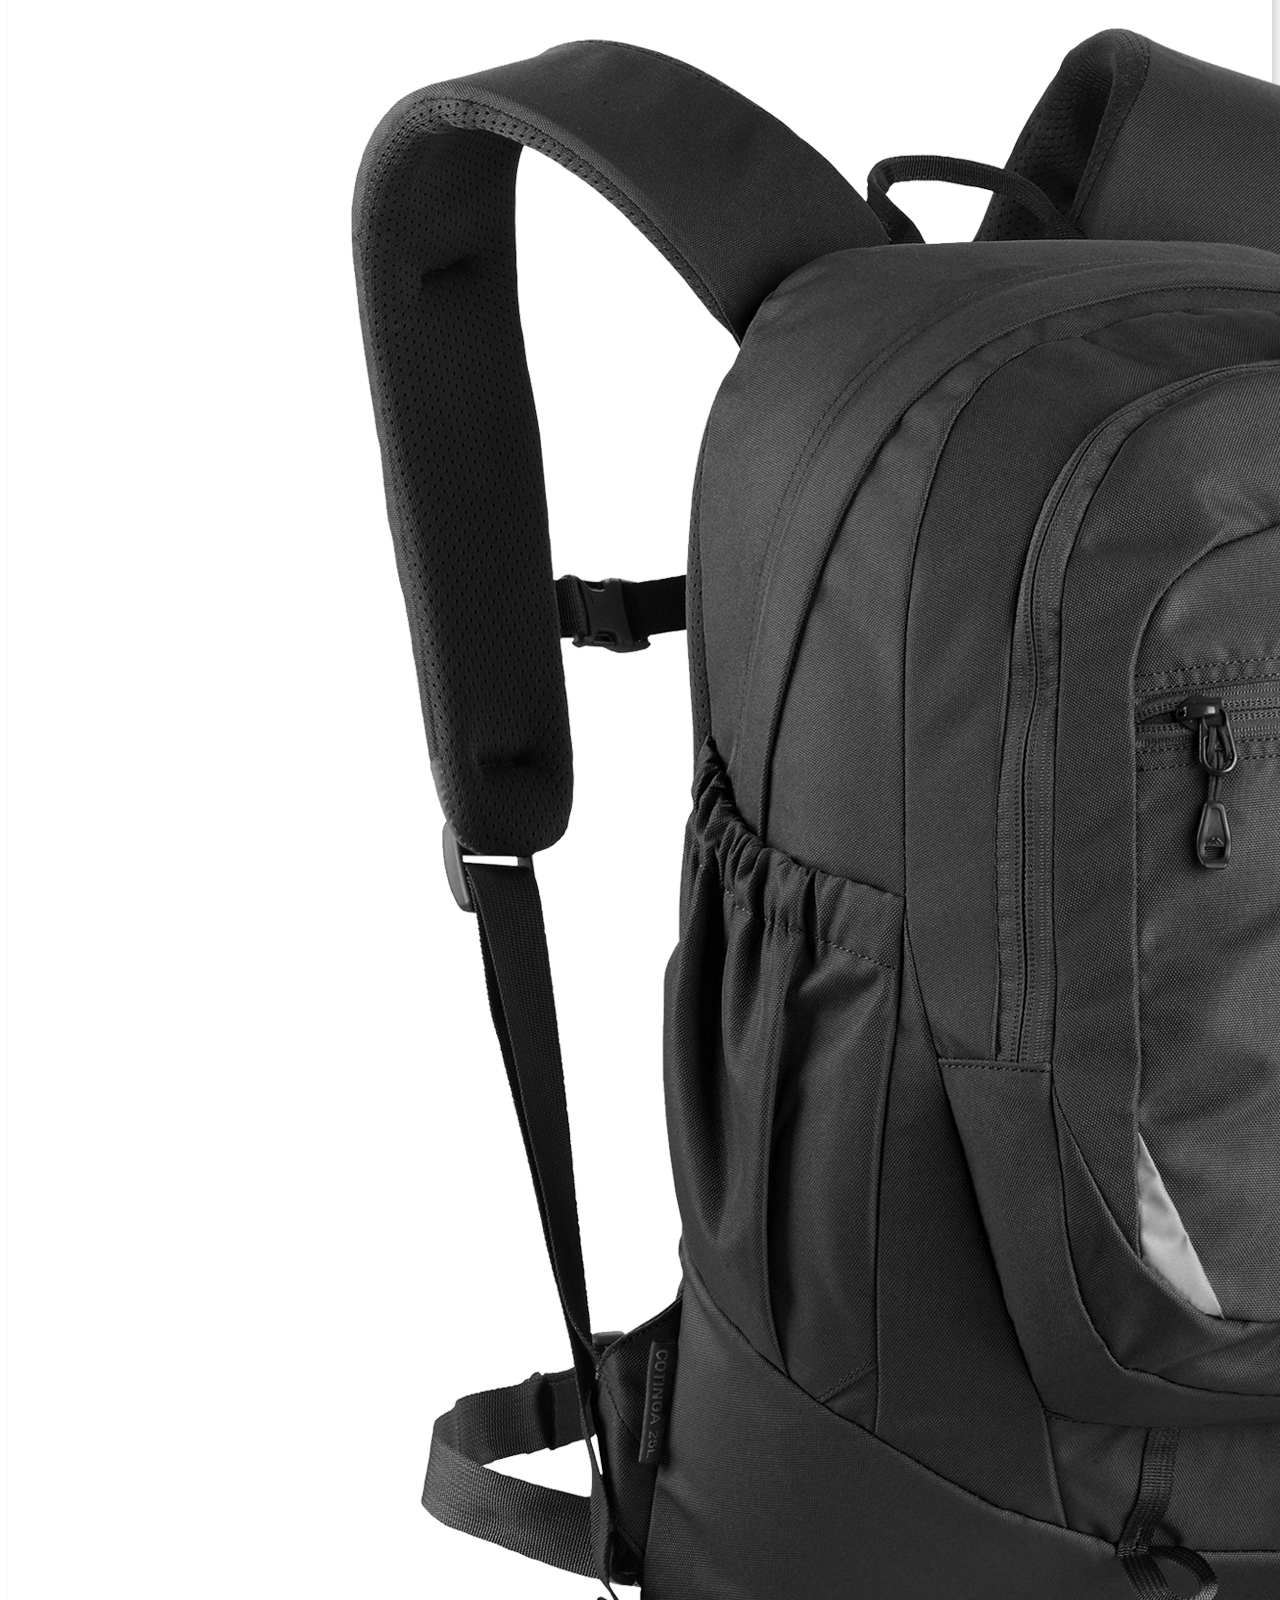
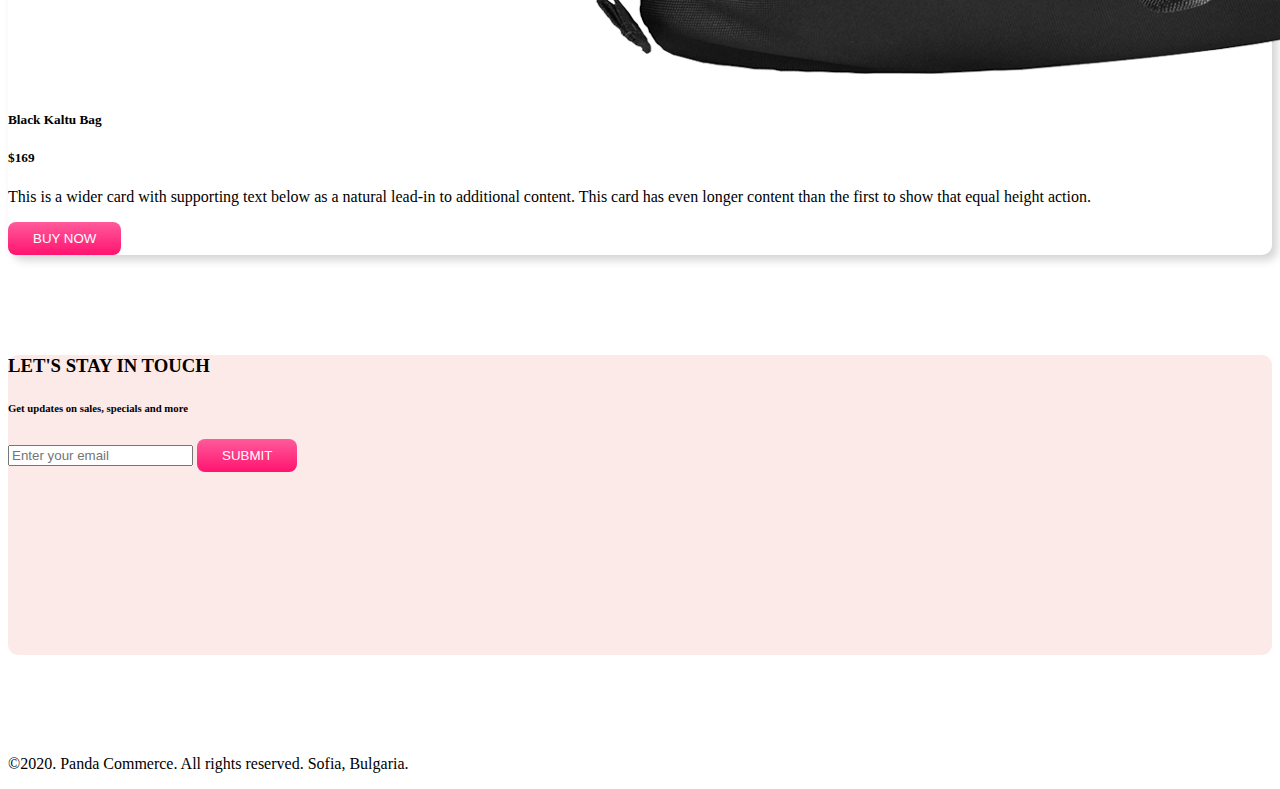
<file: panda_commerce.html>
<!DOCTYPE html>
<html lang="en">
<head>
    <meta charset="UTF-8">
    <meta http-equiv="X-UA-Compatible" content="IE=edge">
    <meta name="viewport" content="width=device-width, initial-scale=1.0">
    <title>Panda Commerce</title>
    <link href="https://cdn.jsdelivr.net/npm/bootstrap@5.2.0/dist/css/bootstrap.min.css" rel="stylesheet" integrity="sha384-gH2yIJqKdNHPEq0n4Mqa/HGKIhSkIHeL5AyhkYV8i59U5AR6csBvApHHNl/vI1Bx" crossorigin="anonymous">
    <link rel="stylesheet" href="panda_commerce.css">
</head>
<body>
    <header class="container fs-2">
        <nav class="navbar navbar-expand-lg bg-light">
            <div class="container-fluid py-3">
                <a class="navbar-brand" href="#">
                    <img src="./image/logo.png" alt="">
                </a>
                <button class="navbar-toggler" type="button" data-bs-toggle="collapse" data-bs-target="#navbarNav" aria-controls="navbarNav" aria-expanded="false" aria-label="Toggle navigation">
                    <span class="navbar-toggler-icon"></span>
                </button>
                <div class="collapse navbar-collapse" id="navbarNav">
                    <ul class="navbar-nav">
                    <li class="nav-item">
                        <a class="nav-link active" aria-current="page" href="#">Home</a>
                    </li>
                    <li class="nav-item">
                        <a class="nav-link" href="#shoes">Shoes</a>
                    </li>
                    <li class="nav-item">
                        <a class="nav-link" href="#backpack">Backpack</a>
                    </li>
                    <li class="nav-item">
                        <a class="nav-link" href="#subscribe">Contact Us</a>
                    </li>
                    </ul>
                </div>
            </div>
          </nav>
    </header>
    <main>
        <div class="container">
            <div id="carouselExampleControls" class="carousel slide orange-bg" data-bs-ride="carousel">
                <div class="carousel-inner">
                    <div class="carousel-item active">
                        <div class="row align-items-center">
                            <div class="col-md-7">
                                <h1>Mega LCCD TV For Sports</h1>
                                <p>This is the best tv in the world for people who just want to waste time in front of tv.</p>
                                <h1 class="price">$1200</h1>
                                <button class="buy-now-btn">BUY NOW</button>
                            </div>
                            <div class="col-md-5">
                                <img src="./image/banner-images/tv.png" class="d-block w-100" alt="...">
                            </div>
                        </div>
                    </div>
                    <div class="carousel-item">
                        <div class="row align-items-center">
                            <div class="col-md-7">
                                <h1>Cool Dude Headphone</h1>
                                <p>This is the best headphone in the world for people who just want to waste time in front of funky world.</p>
                                <h1 class="price">$420</h1>
                                <button class="buy-now-btn">BUY NOW</button>
                            </div>
                            <div class="col-md-5">
                                <img src="./image/banner-images/headphone.png" class="d-block w-100" alt="...">
                            </div>
                        </div>
                    </div>
                    <div class="carousel-item">
                        <div class="row align-items-center">
                            <div class="col-md-7">
                                <h1>X-Box for your living room</h1>
                                <p>This is the best x-box in the world for people who just want to waste time in front of fake sports.</p>
                                <h1 class="price">$600</h1>
                                <button class="buy-now-btn">BUY NOW</button>
                            </div>
                            <div class="col-md-5">
                                <img src="./image/banner-images/xbox.png" class="d-block w-100" alt="...">
                            </div>
                        </div>
                    </div>
                </div>
                <button class="carousel-control-prev" type="button" data-bs-target="#carouselExampleControls" data-bs-slide="prev">
                    <span class="carousel-control-prev-icon" aria-hidden="true"></span>
                    <span class="visually-hidden">Previous</span>
                </button>
                <button class="carousel-control-next" type="button" data-bs-target="#carouselExampleControls" data-bs-slide="next">
                    <span class="carousel-control-next-icon" aria-hidden="true"></span>
                    <span class="visually-hidden">Next</span>
                </button>
              </div>
        </div>

        <div class="container catagory">
            <div class="row">
                <div class="col-md-4 mb-sm-3">
                    <div class="cat1 d-flex align-items-center justify-content-between">
                        <h1 class="text-white">Watch</h1>
                        <img src="./image/categories/watch.png" alt="">
                    </div>
                </div>
                <div class="col-md-4 mb-sm-3">
                    <div class="cat2 d-flex align-items-center justify-content-between">
                        <h1 class="text-white">Bag</h1>
                        <img src="./image/categories/bag.png" alt="">
                    </div>
                </div>
                <div class="col-md-4">
                    <div class="cat3 d-flex align-items-center justify-content-between">
                        <h1 class="text-white">Shoes</h1>
                    <img src="./image/categories/shoes.png" alt="">
                    </div>
                </div>
            </div>
        </div>

        <div class="container shoes" id="shoes">
            <h2>Shoes</h2>
            <div class="row row-cols-1 row-cols-md-3 g-4">
                <div class="col">
                    <div class="card">
                        <img src="./image/shoes/shoe-1.png" class="card-img-top" alt="...">
                        <div class="card-body">
                            <h5 class="card-title">Supply 350</h5>
                            <p class="card-text">This is a longer card with supporting text below as a natural lead-in to additional.</p>
                            <h5>$120</h5>
                            <button class="buy-now-btn">Buy Now >></button>
                        </div>
                    </div>
                </div>
                <div class="col cd">
                    <div class="card">
                        <img src="./image/shoes/shoe-2.png" class="card-img-top" alt="...">
                        <div class="card-body">
                            <h5 class="card-title">Nike 360</h5>
                            <p class="card-text">This is a longer card with supporting text below as a natural lead-in to additional.</p>
                            <h5>$320</h5>
                            <button class="buy-now-btn">Buy Now >></button>
                        </div>
                    </div>
                </div>
                <div class="col">
                    <div class="card">
                        <img src="./image/shoes/shoe-3.png" class="card-img-top" alt="...">
                        <div class="card-body">
                            <h5 class="card-title">Red Airmax</h5>
                            <p class="card-text">This is a longer card with supporting text below as a natural lead-in to additional.</p>
                            <h5>$350</h5>
                            <button class="buy-now-btn">Buy Now >></button>
                        </div>
                    </div>
                </div>
              </div>
        </div>
        <div class="container" id="backpack">
            <div class="row row-cols-1 row-cols-md-3 g-4">
                <div class="col">
                  <div class="card h-100">
                    <img src="./image/bags/bag-1.png" class="card-img-top" alt="...">
                    <div class="card-body">
                      <h5 class="card-title">Red Laltu Bag</h5>
                      <h5>$120</h5>
                      <p class="card-text">This is a wider card with supporting text below as a natural lead-in to additional content. This content is a little bit longer.</p>
                    </div>
                    <div class="card-footer">
                      <button class="buy-now-btn">BUY NOW</button>
                    </div>
                  </div>
                </div>
                <div class="col">
                  <div class="card h-100">
                    <img src="./image/bags/bag-2.png" class="card-img-top" alt="...">
                    <div class="card-body">
                      <h5 class="card-title">Blue Niltu Bag</h5>
                      <h5>$320</h5>
                      <p class="card-text">This card has supporting text below as a natural lead-in to additional content.</p>
                    </div>
                    <div class="card-footer">
                      <button class="buy-now-btn">BUY NOW</button>
                    </div>
                  </div>
                </div>
                <div class="col">
                  <div class="card h-100">
                    <img src="./image/bags/bag-3.png" class="card-img-top" alt="...">
                    <div class="card-body">
                      <h5 class="card-title">Black Kaltu Bag</h5>
                      <h5>$169</h5>
                      <p class="card-text">This is a wider card with supporting text below as a natural lead-in to additional content. This card has even longer content than the first to show that equal height action.</p>
                    </div>
                    <div class="card-footer">
                      <button class="buy-now-btn">BUY NOW</button>
                    </div>
                  </div>
                </div>
              </div>
        </div>
        <div class="container orange-bg d-flex align-items-center justify-content-center" id="subscribe">
            <div>
                <h3>LET'S STAY IN TOUCH</h3>
                <h6 class="text-muted">Get updates on sales, specials and more</h6>
                <input class="form-control" type="email" name="email" id="" placeholder="Enter your email">
                <button class="buy-now-btn mt-2">SUBMIT</button>
            </div>
        </div>
    </main>
    <footer>
        <p class="text-center">©2020. Panda Commerce. All rights reserved. Sofia, Bulgaria.</p>
    </footer>


    <script src="https://cdn.jsdelivr.net/npm/bootstrap@5.2.0/dist/js/bootstrap.bundle.min.js"></script>
</body>
</html>
</file>
<file: style.css>
.container{
    margin-bottom: 100px;
}
.orange-bg{
    background-color: #fceae8;
    border-radius: 10px;
}
.carousel-item{
    padding: 20px 40px;
}
.price{
    color: #ff3685;
}
.buy-now-btn{
    background-image: linear-gradient(to bottom, #ff5b9b,#ff136f);
    color: white;
    border: none;
    border-radius: 8px;
    cursor: pointer;
    padding: 9px 25px;
}
.cat1,.cat2,.cat3{
    padding: 10px 30px;
    border-radius: 10px;
}
.cat1{
    background-image: linear-gradient(to right,orange,yellow);  
}
.cat2{
    background-image: linear-gradient(to right,rgb(253, 0, 139),rgb(209, 0, 80));
}
.cat3{
    background-image: linear-gradient(to right,rgb(56, 76, 253),rgb(0, 3, 209));
}
.catagory img{
    width: 100px;
}
.card{
    border: none;
    box-shadow: 5px 5px 10px lightgray;
    border-radius: 10px;
}
.card-footer{
    border: none;
}
#subscribe{
    height: 300px;
}
</file>
<file: panda_commerce.css>
.container{
    margin-bottom: 100px;
}
.orange-bg{
    background-color: #fceae8;
    border-radius: 10px;
}
.carousel-item{
    padding: 20px 40px;
}
.price{
    color: #ff3685;
}
.buy-now-btn{
    background-image: linear-gradient(to bottom, #ff5b9b,#ff136f);
    color: white;
    border: none;
    border-radius: 8px;
    cursor: pointer;
    padding: 9px 25px;
}
.cat1,.cat2,.cat3{
    padding: 10px 30px;
    border-radius: 10px;
}
.cat1{
    background-image: linear-gradient(to right,orange,yellow);  
}
.cat2{
    background-image: linear-gradient(to right,rgb(253, 0, 139),rgb(209, 0, 80));
}
.cat3{
    background-image: linear-gradient(to right,rgb(56, 76, 253),rgb(0, 3, 209));
}
.catagory img{
    width: 100px;
}
.card{
    border: none;
    box-shadow: 5px 5px 10px lightgray;
    border-radius: 10px;
}
.card-footer{
    border: none;
}
#subscribe{
    height: 300px;
}
</file>
